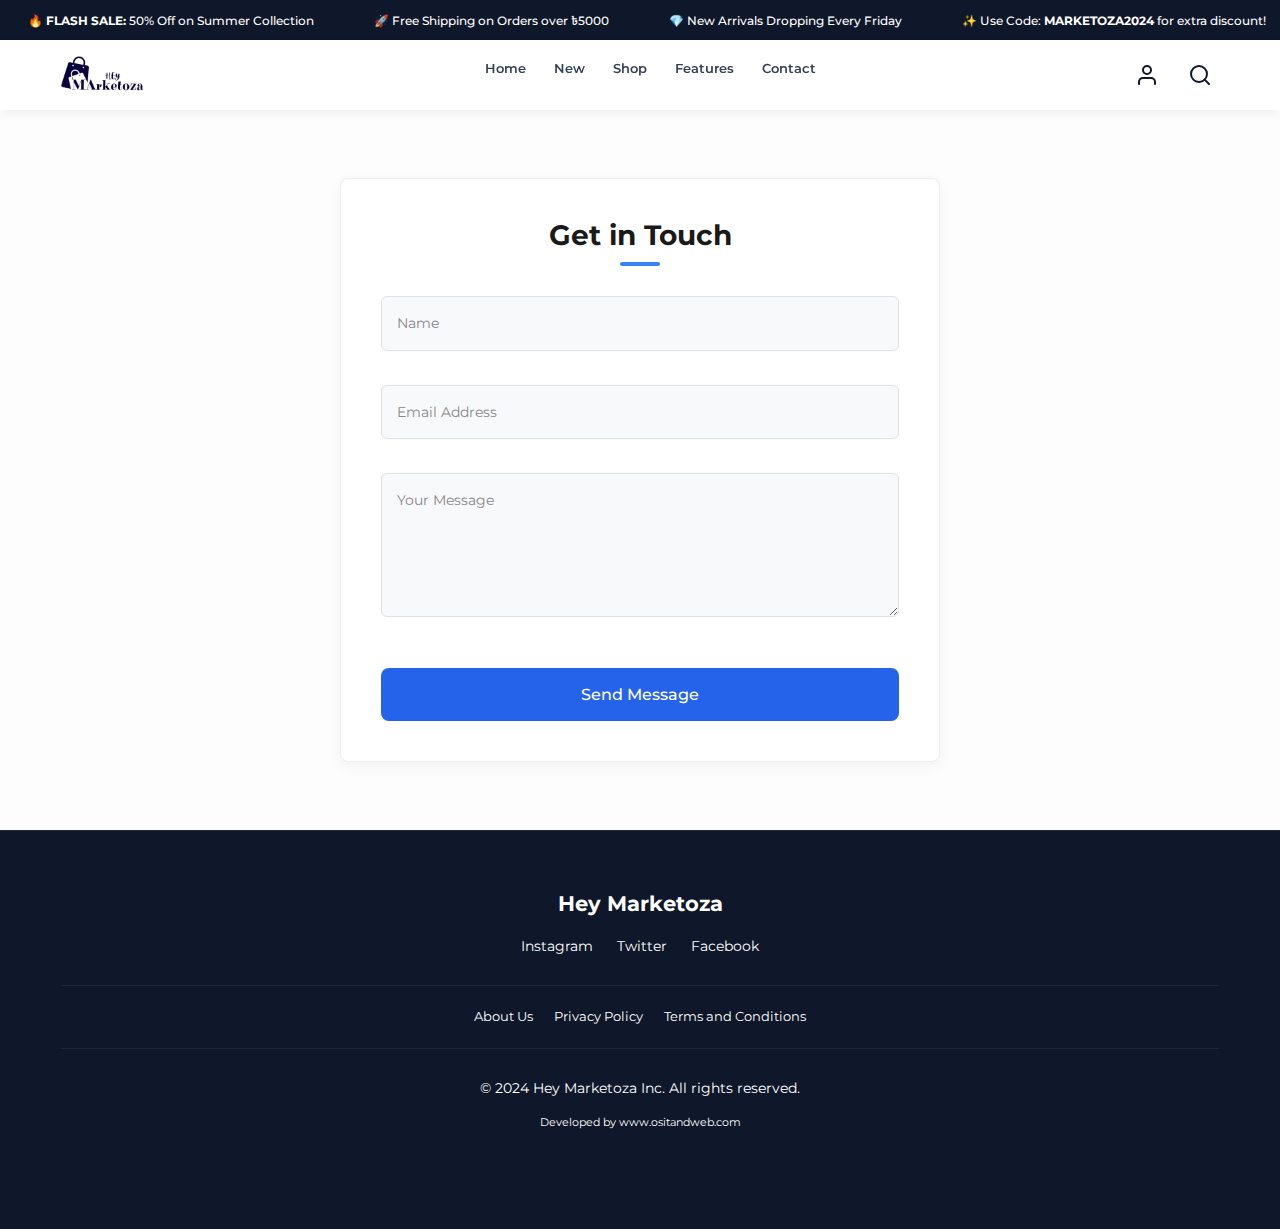
<file: contact.html>
<!DOCTYPE html>
<html lang="en">
<head>
    <meta charset="UTF-8">
    <meta name="viewport" content="width=device-width, initial-scale=1.0">
    <title>Hey Marketoza | Modern Shopping</title>
    
    <link rel="preconnect" href="https://fonts.googleapis.com">
    <link rel="preconnect" href="https://fonts.gstatic.com" crossorigin>
    <link href="https://fonts.googleapis.com/css2?family=Montserrat:wght@300;400;500;600;700;800;900&family=Noto+Sans+Bengali:wght@300;400;500;600;700&display=swap" rel="stylesheet">
    
    <link href="https://cdn.jsdelivr.net/npm/bootstrap@5.3.2/dist/css/bootstrap.min.css" rel="stylesheet">
    <link rel="stylesheet" href="css/style.css">
</head>
<body>

    <div class="ticker-wrap">
        <div class="ticker">
            <div class="ticker__item">🔥 <b>FLASH SALE:</b> 50% Off on Summer Collection</div>
            <div class="ticker__item">🚀 Free Shipping on Orders over ৳5000</div>
            <div class="ticker__item">💎 New Arrivals Dropping Every Friday</div>
            <div class="ticker__item">✨ Use Code: <b>MARKETOZA2024</b> for extra discount!</div>
            <div class="ticker__item">📞 Call us: +880 1234 567890</div>
            <div class="ticker__item">🔥 <b>FLASH SALE:</b> 50% Off on Summer Collection</div>
            <div class="ticker__item">🚀 Free Shipping on Orders over ৳5000</div>
            <div class="ticker__item">💎 New Arrivals Dropping Every Friday</div>
        </div>
    </div>

    <header>
        <div class="container">
            <nav>
                <a href="#hero" class="logo">
                    <img src="img/logo.png" alt="Hey Marketoza Logo">
                </a>
                
                <ul class="nav-links">
                    <li><a href="#hero">Home</a></li>
                    <li><a href="#new-arrivals">New</a></li>
                    <li><a class="shop-trigger" href="shop.html">Shop</a></li>
                    <li><a href="#features">Features</a></li>
                    <li><a href="contact.html">Contact</a></li>
                </ul>
                
                <div class="header-icons">
                    <div class="auth-btn-group" id="auth-guest">
                        <button class="icon-btn" onclick="window.location.href='login.html'" title="Login">
                            <svg width="24" height="24" viewBox="0 0 24 24" fill="none" stroke="currentColor" stroke-width="2" stroke-linecap="round" stroke-linejoin="round"><path d="M20 21v-2a4 4 0 0 0-4-4H8a4 4 0 0 0-4 4v2"></path><circle cx="12" cy="7" r="4"></circle></svg>
                        </button>
                        </div>
                    
                    <div class="auth-btn-group" id="auth-user" style="display: none;">
                        <button class="icon-btn" onclick="window.location.href='dashboard.html'" title="Dashboard">
                             <svg width="24" height="24" viewBox="0 0 24 24" fill="none" stroke="currentColor" stroke-width="2" stroke-linecap="round" stroke-linejoin="round"><path d="M20 21v-2a4 4 0 0 0-4-4H8a4 4 0 0 0-4 4v2"></path><circle cx="12" cy="7" r="4"></circle></svg>
                        </button>
                          <button class="icon-btn" onclick="logout()" title="Logout">
                            <svg width="24" height="24" viewBox="0 0 24 24" fill="none" stroke="currentColor" stroke-width="2" stroke-linecap="round" stroke-linejoin="round"><path d="M9 21H5a2 2 0 0 1-2-2V5a2 2 0 0 1 2-2h4"></path><polyline points="16 17 21 12 16 7"></polyline><line x1="21" y1="12" x2="9" y2="12"></line></svg>
                        </button>
                    </div>

                    <button class="icon-btn search-btn" onclick="openSearchModal()">
                        <svg width="24" height="24" viewBox="0 0 24 24" fill="none" stroke="currentColor" stroke-width="2" stroke-linecap="round" stroke-linejoin="round"><circle cx="11" cy="11" r="8"></circle><line x1="21" y1="21" x2="16.65" y2="16.65"></line></svg>
                    </button>
                    
                    </div>
            </nav>
        </div>
    </header>

    <section class="contact-section">
        <div class="contact-card">
            <div class="card-header">
                <h2>Get in Touch</h2>
                <div class="underline"></div>
            </div>

            <form id="contactForm">
                <div class="form-group">
                    <input type="text" id="name" name="name" placeholder="Name" required>
                </div>
                
                <div class="form-group">
                    <input type="email" id="email" name="email" placeholder="Email Address" required>
                </div>
                
                <div class="form-group">
                    <textarea id="message" name="message" rows="5" placeholder="Your Message" required></textarea>
                </div>

                <button type="submit" class="submit-btn">Send Message</button>
            </form>
        </div>
    </section>
    <footer>
        <div class="container">
            <span class="footer-logo">Hey Marketoza</span>
            <div style="margin-bottom: 1rem">
                <a href="#" style="margin: 0 10px">Instagram</a>
                <a href="#" style="margin: 0 10px">Twitter</a>
                <a href="#" style="margin: 0 10px">Facebook</a>
            </div>
            
            <div class="footer-links-grid">
                <a href="index.html">About Us</a>
                <a href="index.html">Privacy Policy</a>
                <a href="index.html">Terms and Conditions</a>
            </div>

            <p>&copy; 2024 Hey Marketoza Inc. All rights reserved.</p>
            <p class="footer-credit" style="font-size: 0.8rem; margin-top: 10px;">Developed by <a href="https://www.ositandweb.com" target="_blank">www.ositandweb.com</a></p>
        </div>
    </footer>

    <nav class="sticky-menu">
        <button class="sticky-btn" onclick="window.location.href='index.html'">
            <svg viewBox="0 0 24 24" fill="none" stroke="currentColor" stroke-linecap="round" stroke-linejoin="round"><path d="M3 9l9-7 9 7v11a2 2 0 0 1-2 2H5a2 2 0 0 1-2-2z"></path><polyline points="9 22 9 12 15 12 15 22"></polyline></svg>
            Home
        </button>

        <button class="sticky-btn" onclick="window.location.href='index.html'">
            <svg viewBox="0 0 24 24" fill="none" stroke="currentColor" stroke-linecap="round" stroke-linejoin="round"><path d="M20.59 13.41l-7.17 7.17a2 2 0 0 1-2.83 0L2 12V2h10l8.59 8.59a2 2 0 0 1 0 2.82z"></path><line x1="7" y1="7" x2="7.01" y2="7"></line></svg>
            Shop
        </button>
        
        <button class="sticky-btn" onclick="toggleMenu()">
            <svg viewBox="0 0 24 24" fill="none" stroke="currentColor" stroke-linecap="round" stroke-linejoin="round"><rect x="3" y="3" width="7" height="7"></rect><rect x="14" y="3" width="7" height="7"></rect><rect x="14" y="14" width="7" height="7"></rect><rect x="3" y="14" width="7" height="7"></rect></svg>
            Menu
        </button>
        
        <button class="sticky-btn" onclick="toggleCart()" style="position: relative;">
            <svg viewBox="0 0 24 24" fill="none" stroke="currentColor" stroke-linecap="round" stroke-linejoin="round"><circle cx="9" cy="21" r="1"></circle><circle cx="20" cy="21" r="1"></circle><path d="M1 1h4l2.68 13.39a2 2 0 0 0 2 1.61h9.72a2 2 0 0 0 2-1.61L23 6H6"></path></svg>
            Cart
            <span class="badge-mobile" id="mobileCartCount">0</span>
        </button>
    </nav>

    <div class="overlay" id="globalOverlay" onclick="closeAllDrawers()"></div>

    <div class="drawer left" id="menuDrawer">
        <div class="cart-header" style="padding-bottom: 0.5rem; border-bottom: none;">
            <h3>Menu</h3>
            <button onclick="closeAllDrawers()" style="background:none; font-size: 1.5rem; width: 30px; height: 30px;">&times;</button>
        </div>
        <div class="drawer-tabs">
            <button class="tab-btn active" id="btn-menu" onclick="switchTab('menu')">Menu</button>
            <button class="tab-btn" id="btn-cats" onclick="switchTab('cats')">Categories</button>
        </div>
        <div class="cart-body" style="padding-top: 1rem;">
            <div id="tab-menu" class="tab-content active" style="display:block">
                <div class="menu-list">
                    <a href="index.html">Home <span>&rarr;</span></a>
                    <a href="my-account.html">My Account <span>&rarr;</span></a>
                    <a href="#" onclick="logout()">Logout <span>&rarr;</span></a>
                </div>
            </div>
             <div id="tab-cats" class="tab-content">
                </div>
        </div>
    </div>

    <div class="drawer" id="cartSidebar">
        <div class="cart-header">
            <h3>Your Bag</h3>
            <button onclick="closeAllDrawers()" style="background:none; font-size: 1.5rem; width: 30px; height: 30px;">&times;</button>
        </div>
        <div class="cart-body" id="cartItems"></div>
        <div class="cart-footer">
            <div style="display: flex; justify-content: space-between; margin-bottom: 1rem; font-weight: bold; font-size: 1.2rem;">
                <span>Total:</span>
                <span id="cartTotal">৳0.00</span>
            </div>
            <button class="btn btn-primary" style="width: 100%" onclick="window.location.href='index.html'">Checkout on Homepage</button>
        </div>
    </div>

    <div class="info-modal" id="searchModal">
        <div class="info-content auth-form">
            <button class="close-info" onclick="closeSearchModal()">&times;</button>
            <h2>Search Product</h2>
            <form onsubmit="event.preventDefault(); window.location.href='index.html'">
                <div class="search-input-container">
                    <input type="text" class="search-field" placeholder="Type name, category..." required>
                </div>
                <button class="btn btn-primary" style="width:100%; margin-top: 10px;">Search Now</button>
            </form>
        </div>
    </div>
    
    <script src="https://cdn.jsdelivr.net/npm/bootstrap@5.3.2/dist/js/bootstrap.bundle.min.js"></script>
    <script src="js/script.js"></script>
    
    <script>
        // ADDED LOGOUT FUNCTION
        function logout() {
            // Optional: Add logic here to clear user session/localStorage if needed
            // localStorage.removeItem('user'); 
            window.location.href = 'index.html';
        }

        function openTab(evt, tabName) {
            evt.preventDefault();
            
            // Hide all tab content
            var i, tabcontent, navlinks;
            tabcontent = document.getElementsByClassName("tab-content");
            for (i = 0; i < tabcontent.length; i++) {
                tabcontent[i].style.display = "none";
                tabcontent[i].classList.remove("active");
            }
            
            // Remove active class from nav links
            navlinks = document.getElementsByClassName("nav-link");
            for (i = 0; i < navlinks.length; i++) {
                navlinks[i].classList.remove("active");
            }
            
            // Show current tab
            var currentTab = document.getElementById(tabName);
            if(currentTab){
                currentTab.style.display = "block";
                currentTab.classList.add("active");
            }
            if(evt.currentTarget) {
                evt.currentTarget.classList.add("active");
            }
        }
    </script>
</body>
</html>
</file>
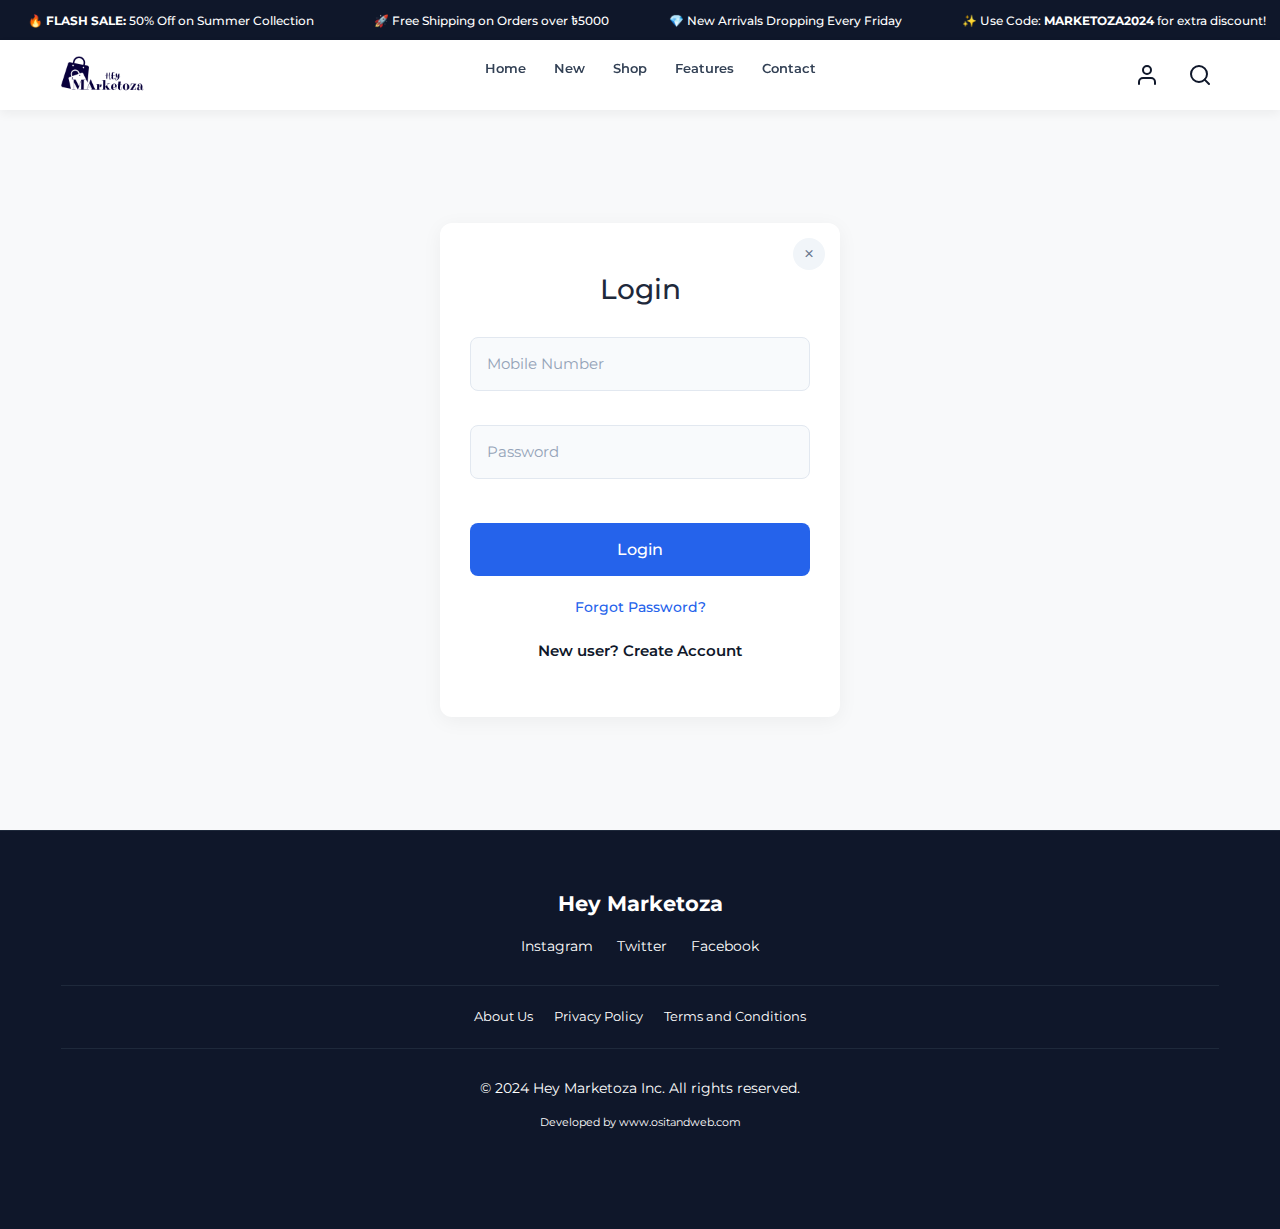
<file: login.html>
<!DOCTYPE html>
<html lang="en">
<head>
    <meta charset="UTF-8">
    <meta name="viewport" content="width=device-width, initial-scale=1.0">
    <title>Hey Marketoza | Modern Shopping</title>
    
    <link rel="preconnect" href="https://fonts.googleapis.com">
    <link rel="preconnect" href="https://fonts.gstatic.com" crossorigin>
    <link href="https://fonts.googleapis.com/css2?family=Montserrat:wght@300;400;500;600;700;800;900&family=Noto+Sans+Bengali:wght@300;400;500;600;700&display=swap" rel="stylesheet">
    
    <link href="https://cdn.jsdelivr.net/npm/bootstrap@5.3.2/dist/css/bootstrap.min.css" rel="stylesheet">
    <link rel="stylesheet" href="css/style.css">
</head>
<body>

    <div class="ticker-wrap">
        <div class="ticker">
            <div class="ticker__item">🔥 <b>FLASH SALE:</b> 50% Off on Summer Collection</div>
            <div class="ticker__item">🚀 Free Shipping on Orders over ৳5000</div>
            <div class="ticker__item">💎 New Arrivals Dropping Every Friday</div>
            <div class="ticker__item">✨ Use Code: <b>MARKETOZA2024</b> for extra discount!</div>
            <div class="ticker__item">📞 Call us: +880 1234 567890</div>
            <div class="ticker__item">🔥 <b>FLASH SALE:</b> 50% Off on Summer Collection</div>
            <div class="ticker__item">🚀 Free Shipping on Orders over ৳5000</div>
            <div class="ticker__item">💎 New Arrivals Dropping Every Friday</div>
        </div>
    </div>

    <header>
        <div class="container">
            <nav>
                <a href="#hero" class="logo">
                    <img src="img/logo.png" alt="Hey Marketoza Logo">
                </a>
                
                <ul class="nav-links">
                    <li><a href="index.html">Home</a></li>
                    <li><a href="index.html#new-arrivals">New</a></li>
                    <li><a class="shop-trigger" href="shop.html">Shop</a></li>
                    <li><a href="#features">Features</a></li>
                    <li><a href="contact.html">Contact</a></li>
                </ul>
                
                <div class="header-icons">
                    <div class="auth-btn-group" id="auth-guest">
                        <button class="icon-btn" onclick="window.location.href='login.html'" title="Login">
                            <svg width="24" height="24" viewBox="0 0 24 24" fill="none" stroke="currentColor" stroke-width="2" stroke-linecap="round" stroke-linejoin="round"><path d="M20 21v-2a4 4 0 0 0-4-4H8a4 4 0 0 0-4 4v2"></path><circle cx="12" cy="7" r="4"></circle></svg>
                        </button>
                        </div>
                    
                    <div class="auth-btn-group" id="auth-user" style="display: none;">
                        <button class="icon-btn" onclick="window.location.href='dashboard.html'" title="Dashboard">
                             <svg width="24" height="24" viewBox="0 0 24 24" fill="none" stroke="currentColor" stroke-width="2" stroke-linecap="round" stroke-linejoin="round"><path d="M20 21v-2a4 4 0 0 0-4-4H8a4 4 0 0 0-4 4v2"></path><circle cx="12" cy="7" r="4"></circle></svg>
                        </button>
                          <button class="icon-btn" onclick="logout()" title="Logout">
                            <svg width="24" height="24" viewBox="0 0 24 24" fill="none" stroke="currentColor" stroke-width="2" stroke-linecap="round" stroke-linejoin="round"><path d="M9 21H5a2 2 0 0 1-2-2V5a2 2 0 0 1 2-2h4"></path><polyline points="16 17 21 12 16 7"></polyline><line x1="21" y1="12" x2="9" y2="12"></line></svg>
                        </button>
                    </div>

                    <button class="icon-btn search-btn" onclick="openSearchModal()">
                        <svg width="24" height="24" viewBox="0 0 24 24" fill="none" stroke="currentColor" stroke-width="2" stroke-linecap="round" stroke-linejoin="round"><circle cx="11" cy="11" r="8"></circle><line x1="21" y1="21" x2="16.65" y2="16.65"></line></svg>
                    </button>
                    
                    </div>
            </nav>
        </div>
    </header>

    <section class="login-container">
    <div class="login-card">
        <button class="close-btn" onclick="closeLogin()">
            &times;
        </button>

        <h2>Login</h2>

        <form action="#" class="login-form">
            <div class="input-group">
                <input type="text" placeholder="Mobile Number" required>
            </div>

            <div class="input-group">
                <input type="password" placeholder="Password" required>
            </div>

            <button type="submit" class="submit-btn">Login</button>
        </form>

        <div class="form-footer">
            <a href="#" class="forgot-pass">Forgot Password?</a>
            <p>New user? <a href="register.html" class="create-account">Create Account</a></p>
        </div>
    </div>
</section>
    <footer>
        <div class="container">
            <span class="footer-logo">Hey Marketoza</span>
            <div style="margin-bottom: 1rem">
                <a href="#" style="margin: 0 10px">Instagram</a>
                <a href="#" style="margin: 0 10px">Twitter</a>
                <a href="#" style="margin: 0 10px">Facebook</a>
            </div>
            
            <div class="footer-links-grid">
                <a href="index.html">About Us</a>
                <a href="index.html">Privacy Policy</a>
                <a href="index.html">Terms and Conditions</a>
            </div>

            <p>&copy; 2024 Hey Marketoza Inc. All rights reserved.</p>
            <p class="footer-credit" style="font-size: 0.8rem; margin-top: 10px;">Developed by <a href="https://www.ositandweb.com" target="_blank">www.ositandweb.com</a></p>
        </div>
    </footer>

    <nav class="sticky-menu">
        <button class="sticky-btn" onclick="window.location.href='index.html'">
            <svg viewBox="0 0 24 24" fill="none" stroke="currentColor" stroke-linecap="round" stroke-linejoin="round"><path d="M3 9l9-7 9 7v11a2 2 0 0 1-2 2H5a2 2 0 0 1-2-2z"></path><polyline points="9 22 9 12 15 12 15 22"></polyline></svg>
            Home
        </button>

        <button class="sticky-btn" onclick="window.location.href='index.html'">
            <svg viewBox="0 0 24 24" fill="none" stroke="currentColor" stroke-linecap="round" stroke-linejoin="round"><path d="M20.59 13.41l-7.17 7.17a2 2 0 0 1-2.83 0L2 12V2h10l8.59 8.59a2 2 0 0 1 0 2.82z"></path><line x1="7" y1="7" x2="7.01" y2="7"></line></svg>
            Shop
        </button>
        
        <button class="sticky-btn" onclick="toggleMenu()">
            <svg viewBox="0 0 24 24" fill="none" stroke="currentColor" stroke-linecap="round" stroke-linejoin="round"><rect x="3" y="3" width="7" height="7"></rect><rect x="14" y="3" width="7" height="7"></rect><rect x="14" y="14" width="7" height="7"></rect><rect x="3" y="14" width="7" height="7"></rect></svg>
            Menu
        </button>
        
        <button class="sticky-btn" onclick="toggleCart()" style="position: relative;">
            <svg viewBox="0 0 24 24" fill="none" stroke="currentColor" stroke-linecap="round" stroke-linejoin="round"><circle cx="9" cy="21" r="1"></circle><circle cx="20" cy="21" r="1"></circle><path d="M1 1h4l2.68 13.39a2 2 0 0 0 2 1.61h9.72a2 2 0 0 0 2-1.61L23 6H6"></path></svg>
            Cart
            <span class="badge-mobile" id="mobileCartCount">0</span>
        </button>
    </nav>

    <div class="overlay" id="globalOverlay" onclick="closeAllDrawers()"></div>

    <div class="drawer left" id="menuDrawer">
        <div class="cart-header" style="padding-bottom: 0.5rem; border-bottom: none;">
            <h3>Menu</h3>
            <button onclick="closeAllDrawers()" style="background:none; font-size: 1.5rem; width: 30px; height: 30px;">&times;</button>
        </div>
        <div class="drawer-tabs">
            <button class="tab-btn active" id="btn-menu" onclick="switchTab('menu')">Menu</button>
            <button class="tab-btn" id="btn-cats" onclick="switchTab('cats')">Categories</button>
        </div>
        <div class="cart-body" style="padding-top: 1rem;">
            <div id="tab-menu" class="tab-content active" style="display:block">
                <div class="menu-list">
                    <a href="index.html">Home <span>&rarr;</span></a>
                    <a href="my-account.html">My Account <span>&rarr;</span></a>
                    <a href="#" onclick="logout()">Logout <span>&rarr;</span></a>
                </div>
            </div>
             <div id="tab-cats" class="tab-content">
                </div>
        </div>
    </div>

    <div class="drawer" id="cartSidebar">
        <div class="cart-header">
            <h3>Your Bag</h3>
            <button onclick="closeAllDrawers()" style="background:none; font-size: 1.5rem; width: 30px; height: 30px;">&times;</button>
        </div>
        <div class="cart-body" id="cartItems"></div>
        <div class="cart-footer">
            <div style="display: flex; justify-content: space-between; margin-bottom: 1rem; font-weight: bold; font-size: 1.2rem;">
                <span>Total:</span>
                <span id="cartTotal">৳0.00</span>
            </div>
            <button class="btn btn-primary" style="width: 100%" onclick="window.location.href='index.html'">Checkout on Homepage</button>
        </div>
    </div>

    <div class="info-modal" id="searchModal">
        <div class="info-content auth-form">
            <button class="close-info" onclick="closeSearchModal()">&times;</button>
            <h2>Search Product</h2>
            <form onsubmit="event.preventDefault(); window.location.href='index.html'">
                <div class="search-input-container">
                    <input type="text" class="search-field" placeholder="Type name, category..." required>
                </div>
                <button class="btn btn-primary" style="width:100%; margin-top: 10px;">Search Now</button>
            </form>
        </div>
    </div>
    
    <script src="https://cdn.jsdelivr.net/npm/bootstrap@5.3.2/dist/js/bootstrap.bundle.min.js"></script>
    <script src="js/script.js"></script>
    
    <script>
        // ADDED LOGOUT FUNCTION
        function logout() {
            // Optional: Add logic here to clear user session/localStorage if needed
            // localStorage.removeItem('user'); 
            window.location.href = 'index.html';
        }

        function openTab(evt, tabName) {
            evt.preventDefault();
            
            // Hide all tab content
            var i, tabcontent, navlinks;
            tabcontent = document.getElementsByClassName("tab-content");
            for (i = 0; i < tabcontent.length; i++) {
                tabcontent[i].style.display = "none";
                tabcontent[i].classList.remove("active");
            }
            
            // Remove active class from nav links
            navlinks = document.getElementsByClassName("nav-link");
            for (i = 0; i < navlinks.length; i++) {
                navlinks[i].classList.remove("active");
            }
            
            // Show current tab
            var currentTab = document.getElementById(tabName);
            if(currentTab){
                currentTab.style.display = "block";
                currentTab.classList.add("active");
            }
            if(evt.currentTarget) {
                evt.currentTarget.classList.add("active");
            }
        }
    </script>
</body>
</html>
</file>
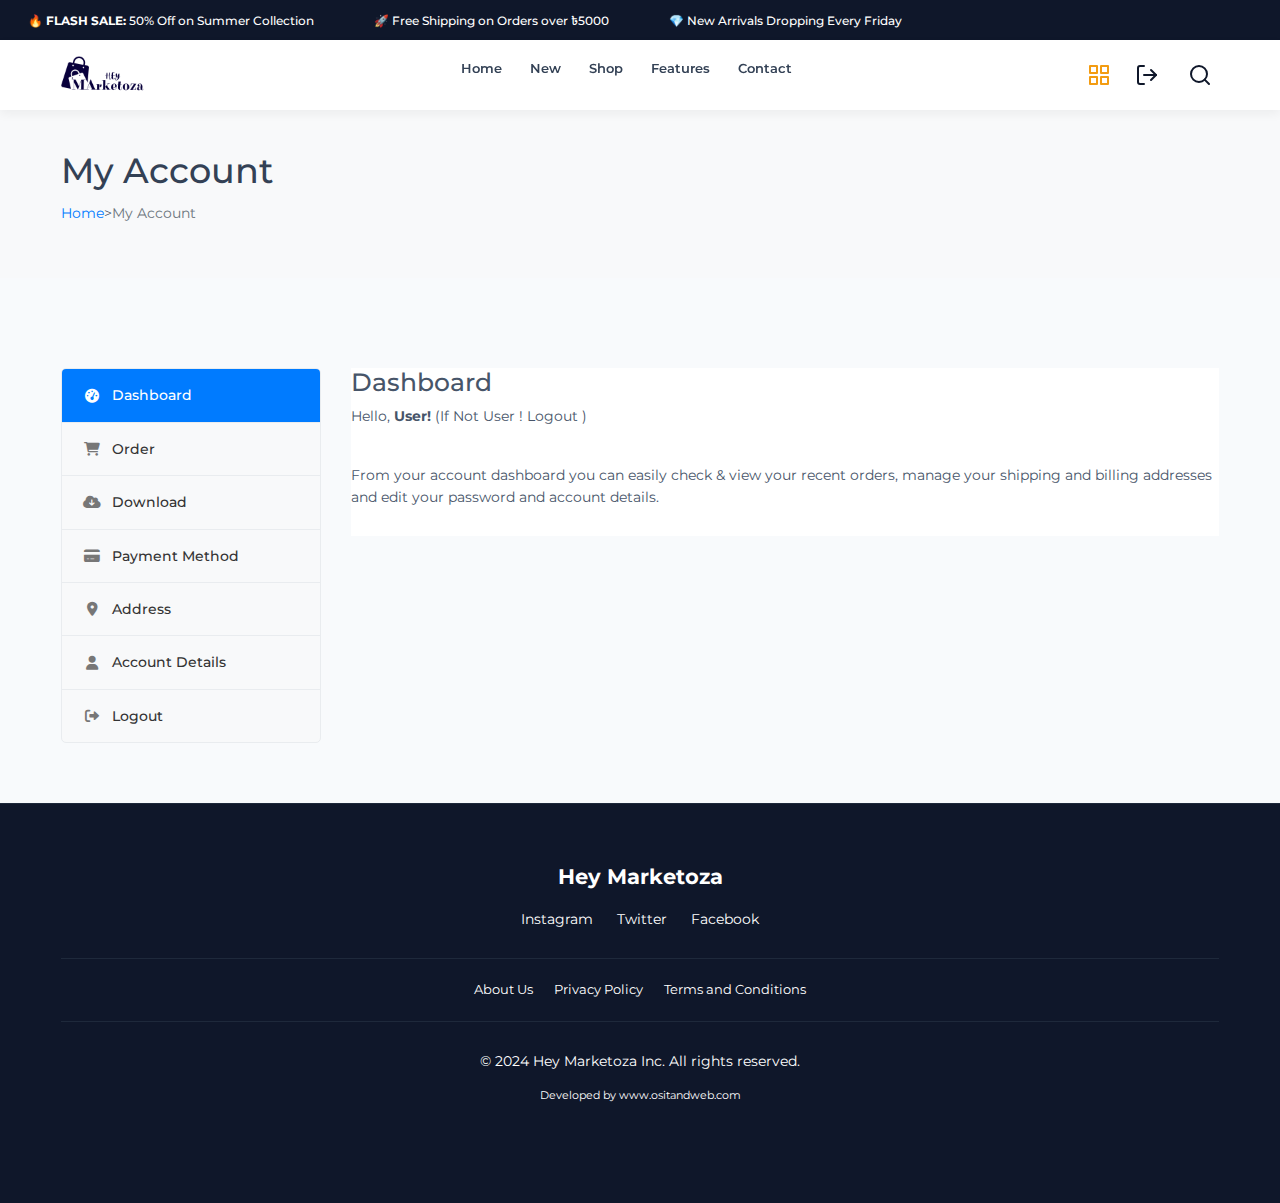
<file: my-account.html>
<!DOCTYPE html>
<html lang="en">
<head>
    <meta charset="UTF-8">
    <meta name="viewport" content="width=device-width, initial-scale=1.0">
    <title>My Account | Hey Marketoza</title>
    
    <link rel="preconnect" href="https://fonts.googleapis.com">
    <link rel="preconnect" href="https://fonts.gstatic.com" crossorigin>
    <link href="https://fonts.googleapis.com/css2?family=Montserrat:wght@300;400;500;600;700;800;900&family=Noto+Sans+Bengali:wght@300;400;500;600;700&display=swap" rel="stylesheet">
    
    <link rel="stylesheet" href="https://cdnjs.cloudflare.com/ajax/libs/font-awesome/6.0.0/css/all.min.css">
    
    <link href="https://cdn.jsdelivr.net/npm/bootstrap@5.3.2/dist/css/bootstrap.min.css" rel="stylesheet">
    
    <link rel="stylesheet" href="css/style.css">
</head>
<body>

    <div class="ticker-wrap">
        <div class="ticker">
            <div class="ticker__item">🔥 <b>FLASH SALE:</b> 50% Off on Summer Collection</div>
            <div class="ticker__item">🚀 Free Shipping on Orders over ৳5000</div>
            <div class="ticker__item">💎 New Arrivals Dropping Every Friday</div>
        </div>
    </div>

    <header>
        <div class="container">
            <nav>
                <a href="index.html" class="logo">
                    <img src="img/logo.png" alt="Hey Marketoza Logo">
                </a>
                
                <ul class="nav-links">
                    <li><a href="index.html">Home</a></li>
                    <li><a href="index.html#new-arrivals">New</a></li>
                    <li><a href="index.html" onclick="resetAndOpenShop()">Shop</a></li>
                    <li><a href="index.html#features">Features</a></li>
                    <li><a href="index.html#contact">Contact</a></li>
                </ul>
                
                <div class="header-icons">
                    <div class="auth-btn-group" id="auth-user" style="display: flex;">
                        <button class="icon-btn" onclick="window.location.href='my-account.html'" title="Dashboard" style="color: #f39c12;">
                             <svg width="24" height="24" viewBox="0 0 24 24" fill="none" stroke="currentColor" stroke-width="2" stroke-linecap="round" stroke-linejoin="round"><rect x="3" y="3" width="7" height="7"></rect><rect x="14" y="3" width="7" height="7"></rect><rect x="14" y="14" width="7" height="7"></rect><rect x="3" y="14" width="7" height="7"></rect></svg>
                        </button>
                          <button class="icon-btn" onclick="logout()" title="Logout">
                            <svg width="24" height="24" viewBox="0 0 24 24" fill="none" stroke="currentColor" stroke-width="2" stroke-linecap="round" stroke-linejoin="round"><path d="M9 21H5a2 2 0 0 1-2-2V5a2 2 0 0 1 2-2h4"></path><polyline points="16 17 21 12 16 7"></polyline><line x1="21" y1="12" x2="9" y2="12"></line></svg>
                        </button>
                    </div>

                    <button class="icon-btn search-btn" onclick="openSearchModal()">
                        <svg width="24" height="24" viewBox="0 0 24 24" fill="none" stroke="currentColor" stroke-width="2" stroke-linecap="round" stroke-linejoin="round"><circle cx="11" cy="11" r="8"></circle><line x1="21" y1="21" x2="16.65" y2="16.65"></line></svg>
                    </button>
                    
                </div>
            </nav>
        </div>
    </header>

    <div class="account-page-header">
        <div class="container">
            <h1>My Account</h1>
            <div class="breadcrumb">
                <a href="index.html">Home</a> &gt; <span>My Account</span>
            </div>
        </div>
    </div>

    <section class="section-padding">
        <div class="container">
            <div class="account-wrapper">
                
                <aside class="account-sidebar">
                    <ul class="account-nav">
                        <li><a href="#dashboard" class="nav-link active" onclick="openTab(event, 'dashboard')"><i class="fas fa-tachometer-alt"></i> Dashboard</a></li>
                        <li><a href="#orders" class="nav-link" onclick="openTab(event, 'orders')"><i class="fas fa-shopping-cart"></i> Order</a></li>
                        <li><a href="#downloads" class="nav-link" onclick="openTab(event, 'downloads')"><i class="fas fa-cloud-download-alt"></i> Download</a></li>
                        <li><a href="#payment" class="nav-link" onclick="openTab(event, 'payment')"><i class="fas fa-credit-card"></i> Payment Method</a></li>
                        <li><a href="#address" class="nav-link" onclick="openTab(event, 'address')"><i class="fas fa-map-marker-alt"></i> Address</a></li>
                        <li><a href="#details" class="nav-link" onclick="openTab(event, 'details')"><i class="fas fa-user"></i> Account Details</a></li>
                        <li><a href="#" onclick="logout()" class="nav-link"><i class="fas fa-sign-out-alt"></i> Logout</a></li>
                    </ul>
                </aside>

                <main class="account-content">
                    
                    <div id="dashboard" class="tab-content active">
                        <h3>Dashboard</h3>
                        <div class="welcome-msg">
                            <p>Hello, <strong>User!</strong> (If Not User ! <a href="#" onclick="logout()">Logout</a> )</p>
                            <br>
                            <p>From your account dashboard you can easily check & view your recent orders, manage your shipping and billing addresses and edit your password and account details.</p>
                        </div>
                    </div>

                    <div id="orders" class="tab-content">
                        <h3>Your Orders</h3>
                        <div class="alert alert-info">No orders found yet. <a href="index.html">Go Shop</a></div>
                    </div>

                    <div id="downloads" class="tab-content">
                        <h3>Downloads</h3>
                        <p>No downloads available.</p>
                    </div>

                    <div id="payment" class="tab-content">
                        <h3>Payment Methods</h3>
                        <p>No saved payment methods.</p>
                    </div>

                    <div id="address" class="tab-content">
                        <h3>Addresses</h3>
                        <p>The following addresses will be used on the checkout page by default.</p>
                        <div class="row mt-4">
                            <div class="col-md-6">
                                <div class="card p-3 mb-3">
                                    <h5>Billing Address</h5>
                                    <p class="text-muted">You have not set up this type of address yet.</p>
                                    <a href="#" style="color: #f39c12">Edit</a>
                                </div>
                            </div>
                            <div class="col-md-6">
                                <div class="card p-3 mb-3">
                                    <h5>Shipping Address</h5>
                                    <p class="text-muted">You have not set up this type of address yet.</p>
                                    <a href="#" style="color: #f39c12">Edit</a>
                                </div>
                            </div>
                        </div>
                    </div>

                    <div id="details" class="tab-content">
                        <h3>Account Details</h3>
                        <form class="mt-4">
                            <div class="row">
                                <div class="col-md-6 mb-3">
                                    <label class="form-label">First Name</label>
                                    <input type="text" class="form-control" placeholder="First Name">
                                </div>
                                <div class="col-md-6 mb-3">
                                    <label class="form-label">Last Name</label>
                                    <input type="text" class="form-control" placeholder="Last Name">
                                </div>
                            </div>
                            <div class="mb-3">
                                <label class="form-label">Display Name</label>
                                <input type="text" class="form-control" placeholder="Display Name">
                            </div>
                            <div class="mb-3">
                                <label class="form-label">Email address</label>
                                <input type="email" class="form-control" placeholder="Email">
                            </div>
                            
                            <h5 class="mt-4 mb-3">Password Change</h5>
                            <div class="mb-3">
                                <label class="form-label">Current Password</label>
                                <input type="password" class="form-control">
                            </div>
                            <div class="mb-3">
                                <label class="form-label">New Password</label>
                                <input type="password" class="form-control">
                            </div>
                             <div class="mb-3">
                                <label class="form-label">Confirm New Password</label>
                                <input type="password" class="form-control">
                            </div>
                            <button class="btn btn-primary mt-2">Save Changes</button>
                        </form>
                    </div>

                </main>
            </div>
        </div>
    </section>
    <footer>
        <div class="container">
            <span class="footer-logo">Hey Marketoza</span>
            <div style="margin-bottom: 1rem">
                <a href="#" style="margin: 0 10px">Instagram</a>
                <a href="#" style="margin: 0 10px">Twitter</a>
                <a href="#" style="margin: 0 10px">Facebook</a>
            </div>
            
            <div class="footer-links-grid">
                <a href="index.html">About Us</a>
                <a href="index.html">Privacy Policy</a>
                <a href="index.html">Terms and Conditions</a>
            </div>

            <p>&copy; 2024 Hey Marketoza Inc. All rights reserved.</p>
            <p class="footer-credit" style="font-size: 0.8rem; margin-top: 10px;">Developed by <a href="https://www.ositandweb.com" target="_blank">www.ositandweb.com</a></p>
        </div>
    </footer>

    <nav class="sticky-menu">
        <button class="sticky-btn" onclick="window.location.href='index.html'">
            <svg viewBox="0 0 24 24" fill="none" stroke="currentColor" stroke-linecap="round" stroke-linejoin="round"><path d="M3 9l9-7 9 7v11a2 2 0 0 1-2 2H5a2 2 0 0 1-2-2z"></path><polyline points="9 22 9 12 15 12 15 22"></polyline></svg>
            Home
        </button>

        <button class="sticky-btn" onclick="window.location.href='index.html'">
            <svg viewBox="0 0 24 24" fill="none" stroke="currentColor" stroke-linecap="round" stroke-linejoin="round"><path d="M20.59 13.41l-7.17 7.17a2 2 0 0 1-2.83 0L2 12V2h10l8.59 8.59a2 2 0 0 1 0 2.82z"></path><line x1="7" y1="7" x2="7.01" y2="7"></line></svg>
            Shop
        </button>
        
        <button class="sticky-btn" onclick="toggleMenu()">
            <svg viewBox="0 0 24 24" fill="none" stroke="currentColor" stroke-linecap="round" stroke-linejoin="round"><rect x="3" y="3" width="7" height="7"></rect><rect x="14" y="3" width="7" height="7"></rect><rect x="14" y="14" width="7" height="7"></rect><rect x="3" y="14" width="7" height="7"></rect></svg>
            Menu
        </button>
        
        <button class="sticky-btn" onclick="toggleCart()" style="position: relative;">
            <svg viewBox="0 0 24 24" fill="none" stroke="currentColor" stroke-linecap="round" stroke-linejoin="round"><circle cx="9" cy="21" r="1"></circle><circle cx="20" cy="21" r="1"></circle><path d="M1 1h4l2.68 13.39a2 2 0 0 0 2 1.61h9.72a2 2 0 0 0 2-1.61L23 6H6"></path></svg>
            Cart
            <span class="badge-mobile" id="mobileCartCount">0</span>
        </button>
    </nav>

    <div class="overlay" id="globalOverlay" onclick="closeAllDrawers()"></div>

    <div class="drawer left" id="menuDrawer">
        <div class="cart-header" style="padding-bottom: 0.5rem; border-bottom: none;">
            <h3>Menu</h3>
            <button onclick="closeAllDrawers()" style="background:none; font-size: 1.5rem; width: 30px; height: 30px;">&times;</button>
        </div>
        <div class="drawer-tabs">
            <button class="tab-btn active" id="btn-menu" onclick="switchTab('menu')">Menu</button>
            <button class="tab-btn" id="btn-cats" onclick="switchTab('cats')">Categories</button>
        </div>
        <div class="cart-body" style="padding-top: 1rem;">
            <div id="tab-menu" class="tab-content active" style="display:block">
                <div class="menu-list">
                    <a href="index.html">Home <span>&rarr;</span></a>
                    <a href="my-account.html">My Account <span>&rarr;</span></a>
                    <a href="#" onclick="logout()">Logout <span>&rarr;</span></a>
                </div>
            </div>
             <div id="tab-cats" class="tab-content">
                </div>
        </div>
    </div>

    <div class="drawer" id="cartSidebar">
        <div class="cart-header">
            <h3>Your Bag</h3>
            <button onclick="closeAllDrawers()" style="background:none; font-size: 1.5rem; width: 30px; height: 30px;">&times;</button>
        </div>
        <div class="cart-body" id="cartItems"></div>
        <div class="cart-footer">
            <div style="display: flex; justify-content: space-between; margin-bottom: 1rem; font-weight: bold; font-size: 1.2rem;">
                <span>Total:</span>
                <span id="cartTotal">৳0.00</span>
            </div>
            <button class="btn btn-primary" style="width: 100%" onclick="window.location.href='index.html'">Checkout on Homepage</button>
        </div>
    </div>

    <div class="info-modal" id="searchModal">
        <div class="info-content auth-form">
            <button class="close-info" onclick="closeSearchModal()">&times;</button>
            <h2>Search Product</h2>
            <form onsubmit="event.preventDefault(); window.location.href='index.html'">
                <div class="search-input-container">
                    <input type="text" class="search-field" placeholder="Type name, category..." required>
                </div>
                <button class="btn btn-primary" style="width:100%; margin-top: 10px;">Search Now</button>
            </form>
        </div>
    </div>
    
    <script src="https://cdn.jsdelivr.net/npm/bootstrap@5.3.2/dist/js/bootstrap.bundle.min.js"></script>
    <script src="js/script.js"></script>
    
    <script>
        // ADDED LOGOUT FUNCTION
        function logout() {
            // Optional: Add logic here to clear user session/localStorage if needed
            // localStorage.removeItem('user'); 
            window.location.href = 'index.html';
        }

        function openTab(evt, tabName) {
            evt.preventDefault();
            
            // Hide all tab content
            var i, tabcontent, navlinks;
            tabcontent = document.getElementsByClassName("tab-content");
            for (i = 0; i < tabcontent.length; i++) {
                tabcontent[i].style.display = "none";
                tabcontent[i].classList.remove("active");
            }
            
            // Remove active class from nav links
            navlinks = document.getElementsByClassName("nav-link");
            for (i = 0; i < navlinks.length; i++) {
                navlinks[i].classList.remove("active");
            }
            
            // Show current tab
            var currentTab = document.getElementById(tabName);
            if(currentTab){
                currentTab.style.display = "block";
                currentTab.classList.add("active");
            }
            if(evt.currentTarget) {
                evt.currentTarget.classList.add("active");
            }
        }
    </script>
</body>
</html>
</file>
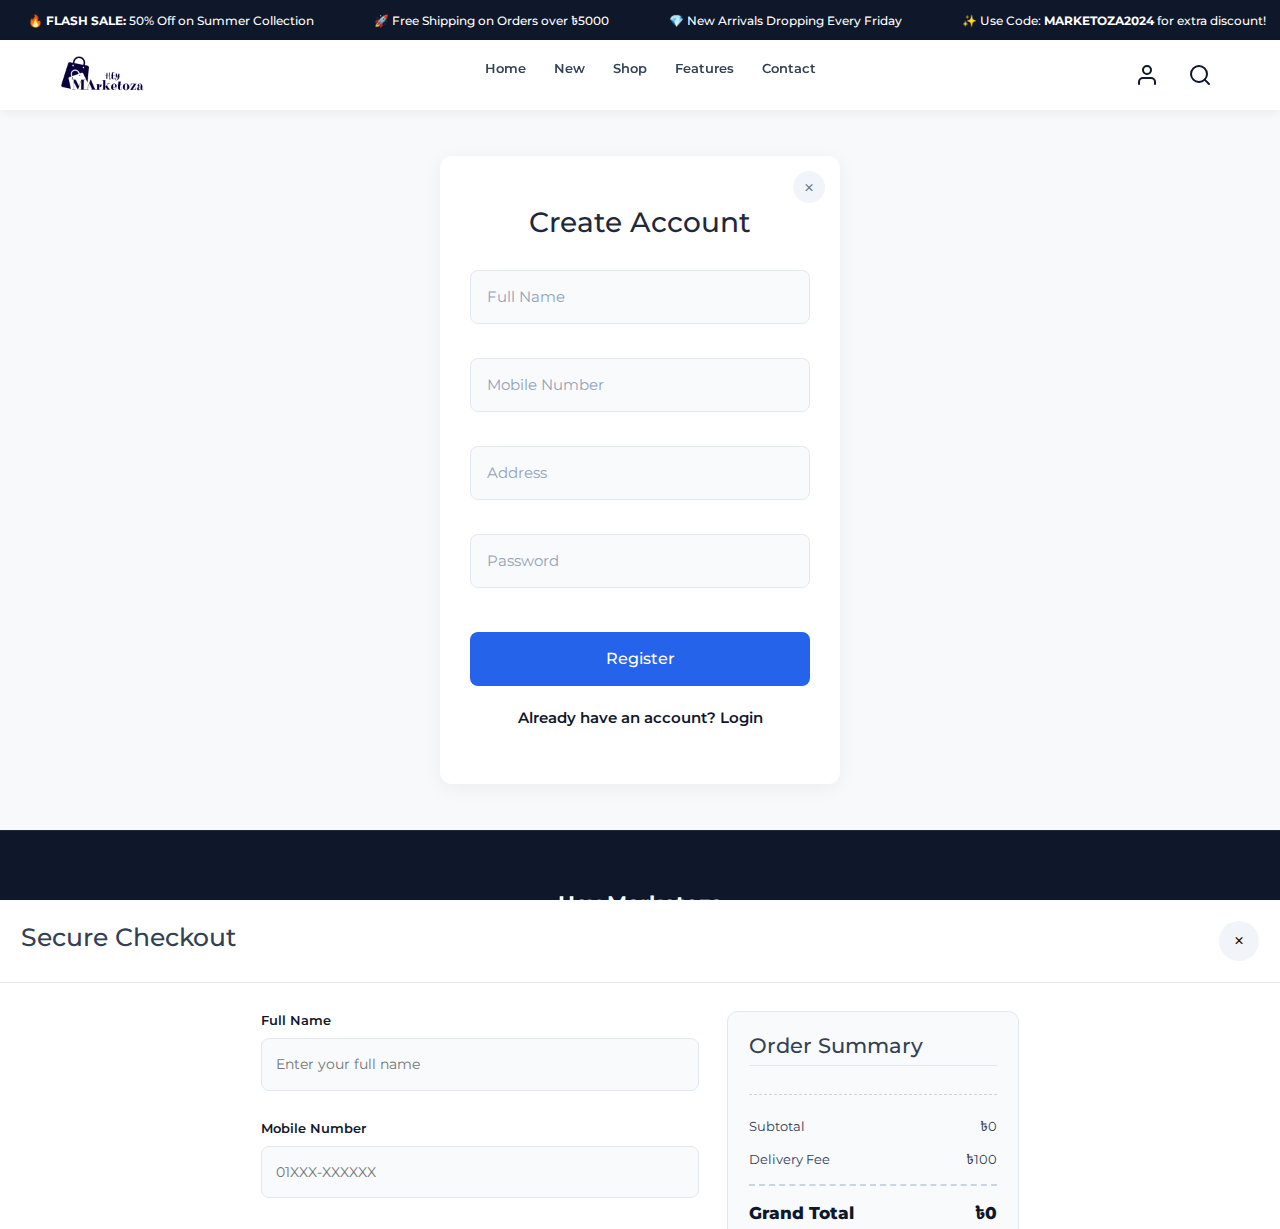
<file: register.html>
<!DOCTYPE html>
<html lang="en">
<head>
    <meta charset="UTF-8">
    <meta name="viewport" content="width=device-width, initial-scale=1.0">
    <title>Hey Marketoza | Modern Shopping</title>
    
    <link rel="preconnect" href="https://fonts.googleapis.com">
    <link rel="preconnect" href="https://fonts.gstatic.com" crossorigin>
    <link href="https://fonts.googleapis.com/css2?family=Montserrat:wght@300;400;500;600;700;800;900&family=Noto+Sans+Bengali:wght@300;400;500;600;700&display=swap" rel="stylesheet">
    
    <link href="https://cdn.jsdelivr.net/npm/bootstrap@5.3.2/dist/css/bootstrap.min.css" rel="stylesheet">
    
    <link rel="stylesheet" href="css/style.css">
</head>
<body>

    <div class="ticker-wrap">
        <div class="ticker">
            <div class="ticker__item">🔥 <b>FLASH SALE:</b> 50% Off on Summer Collection</div>
            <div class="ticker__item">🚀 Free Shipping on Orders over ৳5000</div>
            <div class="ticker__item">💎 New Arrivals Dropping Every Friday</div>
            <div class="ticker__item">✨ Use Code: <b>MARKETOZA2024</b> for extra discount!</div>
            <div class="ticker__item">📞 Call us: +880 1234 567890</div>
            <div class="ticker__item">🔥 <b>FLASH SALE:</b> 50% Off on Summer Collection</div>
            <div class="ticker__item">🚀 Free Shipping on Orders over ৳5000</div>
            <div class="ticker__item">💎 New Arrivals Dropping Every Friday</div>
        </div>
    </div>

    <header>
        <div class="container">
            <nav>
                <a href="#hero" class="logo">
                    <img src="img/logo.png" alt="Hey Marketoza Logo">
                </a>
                
                <ul class="nav-links">
                    <li><a href="index.html">Home</a></li>
                    <li><a href="index.html#new-arrivals">New</a></li>
                    <li><a class="shop-trigger" href="shop.html">Shop</a></li>
                    <li><a href="#features">Features</a></li>
                    <li><a href="contact.html">Contact</a></li>
                </ul>
                
                <div class="header-icons">
                    <div class="auth-btn-group" id="auth-guest">
                        <button class="icon-btn" onclick="window.location.href='login.html'" title="Login">
                            <svg width="24" height="24" viewBox="0 0 24 24" fill="none" stroke="currentColor" stroke-width="2" stroke-linecap="round" stroke-linejoin="round"><path d="M20 21v-2a4 4 0 0 0-4-4H8a4 4 0 0 0-4 4v2"></path><circle cx="12" cy="7" r="4"></circle></svg>
                        </button>
                        </div>
                    
                    <div class="auth-btn-group" id="auth-user" style="display: none;">
                        <button class="icon-btn" onclick="window.location.href='dashboard.html'" title="Dashboard">
                             <svg width="24" height="24" viewBox="0 0 24 24" fill="none" stroke="currentColor" stroke-width="2" stroke-linecap="round" stroke-linejoin="round"><path d="M20 21v-2a4 4 0 0 0-4-4H8a4 4 0 0 0-4 4v2"></path><circle cx="12" cy="7" r="4"></circle></svg>
                        </button>
                          <button class="icon-btn" onclick="logout()" title="Logout">
                            <svg width="24" height="24" viewBox="0 0 24 24" fill="none" stroke="currentColor" stroke-width="2" stroke-linecap="round" stroke-linejoin="round"><path d="M9 21H5a2 2 0 0 1-2-2V5a2 2 0 0 1 2-2h4"></path><polyline points="16 17 21 12 16 7"></polyline><line x1="21" y1="12" x2="9" y2="12"></line></svg>
                        </button>
                    </div>

                    <button class="icon-btn search-btn" onclick="openSearchModal()">
                        <svg width="24" height="24" viewBox="0 0 24 24" fill="none" stroke="currentColor" stroke-width="2" stroke-linecap="round" stroke-linejoin="round"><circle cx="11" cy="11" r="8"></circle><line x1="21" y1="21" x2="16.65" y2="16.65"></line></svg>
                    </button>
                    
                    </div>
            </nav>
        </div>
    </header>
    <section class="login-container">
    <div class="login-card">
        <button class="close-btn" onclick="closeLogin()">
            &times;
        </button>

        <h2>Create Account</h2>

        <form action="#" class="login-form">
            <div class="input-group">
                <input type="text" placeholder="Full Name" required>
            </div>

            <div class="input-group">
                <input type="tel" placeholder="Mobile Number" required>
            </div>

            <div class="input-group">
                <input type="text" placeholder="Address" required>
            </div>

            <div class="input-group">
                <input type="password" placeholder="Password" required>
            </div>

            <button type="submit" class="submit-btn">Register</button>
        </form>

        <div class="form-footer" style="margin-top: 20px;">
            <p>Already have an account? <a href="login.html" class="create-account">Login</a></p>
        </div>
    </div>
</section>
     <footer>
        <div class="container">
            <span class="footer-logo">Hey Marketoza</span>
            <div style="margin-bottom: 1rem">
                <a href="#" style="margin: 0 10px">Instagram</a>
                <a href="#" style="margin: 0 10px">Twitter</a>
                <a href="#" style="margin: 0 10px">Facebook</a>
            </div>
            
            <div class="footer-links-grid">
                <a onclick="openFullPage('about')">About Us</a>
                <a onclick="openFullPage('privacy')">Privacy Policy</a>
                <a onclick="openFullPage('terms')">Terms and Conditions</a>
                <a onclick="openFullPage('disclaimer')">Disclaimer</a>
                <a onclick="openFullPage('pages')">Our Pages</a>
            </div>

            <p>&copy; 2024 Hey Marketoza Inc. All rights reserved.</p>
            <p class="footer-credit" style="font-size: 0.8rem; margin-top: 10px;">Developed by <a href="https://www.ositandweb.com" target="_blank">www.ositandweb.com</a></p>
        </div>
    </footer>

    <nav class="sticky-menu">
        <button class="sticky-btn" onclick="window.scrollTo(0,0)">
            <svg viewBox="0 0 24 24" fill="none" stroke="currentColor" stroke-linecap="round" stroke-linejoin="round"><path d="M3 9l9-7 9 7v11a2 2 0 0 1-2 2H5a2 2 0 0 1-2-2z"></path><polyline points="9 22 9 12 15 12 15 22"></polyline></svg>
            Home
        </button>

        <button class="sticky-btn" onclick="window.location.href='shop.html'">
            <svg viewBox="0 0 24 24" fill="none" stroke="currentColor" stroke-linecap="round" stroke-linejoin="round"><path d="M20.59 13.41l-7.17 7.17a2 2 0 0 1-2.83 0L2 12V2h10l8.59 8.59a2 2 0 0 1 0 2.82z"></path><line x1="7" y1="7" x2="7.01" y2="7"></line></svg>
            Shop
        </button>
        
        <button class="sticky-btn" onclick="toggleMenu()">
            <svg viewBox="0 0 24 24" fill="none" stroke="currentColor" stroke-linecap="round" stroke-linejoin="round"><rect x="3" y="3" width="7" height="7"></rect><rect x="14" y="3" width="7" height="7"></rect><rect x="14" y="14" width="7" height="7"></rect><rect x="3" y="14" width="7" height="7"></rect></svg>
            Menu
        </button>
        
        <button class="sticky-btn" onclick="toggleCart()" style="position: relative;">
            <svg viewBox="0 0 24 24" fill="none" stroke="currentColor" stroke-linecap="round" stroke-linejoin="round"><circle cx="9" cy="21" r="1"></circle><circle cx="20" cy="21" r="1"></circle><path d="M1 1h4l2.68 13.39a2 2 0 0 0 2 1.61h9.72a2 2 0 0 0 2-1.61L23 6H6"></path></svg>
            Cart
            <span class="badge-mobile" id="mobileCartCount">0</span>
        </button>
    </nav>

    <div class="overlay" id="globalOverlay" onclick="closeAllDrawers()"></div>

    <div class="drawer left" id="menuDrawer">
        <div class="cart-header" style="padding-bottom: 0.5rem; border-bottom: none;">
            <h3>Menu</h3>
            <button onclick="closeAllDrawers()" style="background:none; font-size: 1.5rem; width: 30px; height: 30px;">&times;</button>
        </div>
        
        <div class="drawer-tabs">
            <button class="tab-btn active" id="btn-menu" onclick="switchTab('menu')">Menu</button>
            <button class="tab-btn" id="btn-cats" onclick="switchTab('cats')">Categories</button>
        </div>

        <div class="cart-body" style="padding-top: 1rem;">
            
            <div id="tab-menu" class="tab-content active">
                <div class="menu-list">
                    <a href="login.html" style="color: var(--primary);">Login / Register <span>&rarr;</span></a>
                    
                    <a href="#hero" onclick="closeAllDrawers()">Home <span>&rarr;</span></a>
                    <a href="shop.html" style="cursor: pointer;">Shop All <span>&rarr;</span></a>
                    <a href="#new-arrivals" onclick="closeAllDrawers()">New Arrivals <span>&rarr;</span></a>
                    <a href="contact.html">Contact Us <span>&rarr;</span></a>
                    <a onclick="openFullPage('about'); closeAllDrawers()">About Us <span>&rarr;</span></a>
                    <a onclick="openFullPage('privacy'); closeAllDrawers()">Privacy Policy <span>&rarr;</span></a>
                </div>
            </div>

            <div id="tab-cats" class="tab-content">
                <div class="menu-list">
                    <a href="#" onclick="filterCat('Clothing'); closeAllDrawers()">Clothing <span>&rarr;</span></a>
                    <a href="#" onclick="filterCat('Watches'); closeAllDrawers()">Watches <span>&rarr;</span></a>
                    <a href="#" onclick="filterCat('Sneakers'); closeAllDrawers()">Sneakers <span>&rarr;</span></a>
                    <a href="#" onclick="filterCat('Gadgets'); closeAllDrawers()">Gadgets <span>&rarr;</span></a>
                    <a href="#" onclick="filterCat('Accessories'); closeAllDrawers()">Accessories <span>&rarr;</span></a>
                </div>
            </div>

        </div>
    </div>

    <div class="drawer" id="cartSidebar">
        <div class="cart-header">
            <h3>Your Bag</h3>
            <button onclick="closeAllDrawers()" style="background:none; font-size: 1.5rem; width: 30px; height: 30px;">&times;</button>
        </div>
        <div class="cart-body" id="cartItems">
        </div>
        <div class="cart-footer">
            <div style="display: flex; justify-content: space-between; margin-bottom: 1rem; font-weight: bold; font-size: 1.2rem;">
                <span>Total:</span>
                <span id="cartTotal">৳0.00</span>
            </div>
            <button class="btn btn-primary" style="width: 100%" onclick="openCheckout()">Checkout Now</button>
        </div>
    </div>

    <div class="info-modal" id="searchModal">
        <div class="info-content auth-form">
            <button class="close-info" onclick="closeSearchModal()">&times;</button>
            <h2>Search Product</h2>
            <form onsubmit="event.preventDefault(); performSearch()">
                <div class="search-input-container">
                    <input type="text" id="searchInput" class="search-field" placeholder="Type name, category..." required>
                </div>
                <button class="btn btn-primary" style="width:100%; margin-top: 10px;">Search Now</button>
            </form>
        </div>
    </div>

    <div class="checkout-modal" id="fullPageModal">
        <div class="checkout-header">
            <h3 id="fullPageTitle">Page Title</h3>
            <button onclick="closeFullPage()" style="background: #f1f5f9; width: 40px; height: 40px; border-radius: 50%; font-size: 1.5rem;">&times;</button>
        </div>
        <div class="container" style="padding: 0;">
            <div class="full-page-content" id="fullPageContent">
                </div>
        </div>
    </div>

    <div class="checkout-modal" id="checkoutModal">
        <div class="checkout-header">
            <h3>Secure Checkout</h3>
            <button onclick="closeCheckout()" style="background: #f1f5f9; width: 40px; height: 40px; border-radius: 50%; font-size: 1.5rem;">&times;</button>
        </div>
        <div class="checkout-container">
            <div class="checkout-form">
                <form id="orderForm" onsubmit="event.preventDefault(); placeOrder()">
                    <div style="margin-bottom: 1rem;">
                        <label>Full Name</label>
                        <input type="text" id="custName" placeholder="Enter your full name" required>
                    </div>
                    <div style="margin-bottom: 1rem;">
                        <label>Mobile Number</label>
                        <input type="tel" id="custPhone" placeholder="01XXX-XXXXXX" required>
                    </div>
                    <div style="margin-bottom: 1rem;">
                        <label>Full Address</label>
                        <textarea id="custAddr" rows="3" placeholder="House, Road, Area, City" required></textarea>
                    </div>

                    <label style="margin-top: 1.5rem">Delivery Area</label>
                    <div class="delivery-option" onclick="selectDelivery(100, this)">
                        <input type="radio" name="delivery" id="dhakaIn" checked>
                        <div>
                            <div style="font-weight: 700;">Inside Dhaka</div>
                            <div style="font-size: 0.85rem; color: #64748b;">Delivery Charge: ৳100</div>
                        </div>
                    </div>
                    <div class="delivery-option" onclick="selectDelivery(150, this)">
                        <input type="radio" name="delivery" id="dhakaOut">
                        <div>
                            <div style="font-weight: 700;">Outside Dhaka</div>
                            <div style="font-size: 0.85rem; color: #64748b;">Delivery Charge: ৳150</div>
                        </div>
                    </div>
                    
                    <button type="submit" class="btn btn-primary" style="width: 100%; margin-top: 1rem;">Confirm Order</button>
                </form>
            </div>
            
            <div class="checkout-summ">
                <h4 style="margin-bottom: 1rem; padding-bottom: 0.5rem; border-bottom: 1px solid #e2e8f0;">Order Summary</h4>
                
                <div id="coItemsList" class="co-item-list">
                    </div>

                <div class="summ-row">
                    <span>Subtotal</span>
                    <span id="coSubtotal">৳0</span>
                </div>
                <div class="summ-row">
                    <span>Delivery Fee</span>
                    <span id="coDelivery">৳100</span>
                </div>
                <div class="summ-row summ-total">
                    <span>Grand Total</span>
                    <span id="coTotal">৳0</span>
                </div>
            </div>
        </div>
    </div>
    
    <script src="https://cdn.jsdelivr.net/npm/bootstrap@5.3.2/dist/js/bootstrap.bundle.min.js"></script>
    
    <script src="js/script.js"></script>
</body>
</html>
</file>
<file: css/style.css>
/* CSS Variables & Reset */
:root {
    --primary: #2563eb;
    --primary-dark: #1d4ed8;
    --secondary: #0f172a;
    --accent: #f59e0b;
    --success: #16a34a;
    --bg-light: #f8fafc;
    --white: #ffffff;
    --text-main: #334155;
    --text-light: #64748b;
    --shadow: 0 10px 15px -3px rgb(0 0 0 / 0.1);
    --radius: 0.75rem;
    --container: 1200px;
    --nav-height: 70px;
    --bottom-nav-height: 65px;
    --transition: cubic-bezier(0.22, 1, 0.36, 1);
}

/* --- GLOBAL SETTINGS --- */
html { 
    scroll-behavior: smooth; 
    font-size: 14px; 
}

* { 
    margin: 0; 
    padding: 0; 
    box-sizing: border-box; 
    font-family: 'Montserrat', 'Kalpurush', 'Noto Sans Bengali', sans-serif; 
}

body { background-color: var(--bg-light); color: var(--text-main); line-height: 1.6; padding-bottom: var(--bottom-nav-height); }
a { text-decoration: none; color: inherit; cursor: pointer; }
ul { list-style: none; }
img { max-width: 100%; display: block; }
button { cursor: pointer; border: none; font-family: inherit; }

/* --- TICKER STYLES --- */
.ticker-wrap {
    width: 100%;
    background-color: var(--secondary);
    color: white;
    height: 40px;
    line-height: 40px;
    overflow: hidden;
    position: relative;
    z-index: 200;
}

.ticker {
    display: inline-block;
    height: 40px;
    white-space: nowrap;
    padding-right: 100%;
    box-sizing: content-box;
    animation: ticker 30s linear infinite;
}

.ticker__item {
    display: inline-block;
    padding: 0 2rem;
    font-size: 0.85rem;
    font-weight: 500;
}

@keyframes ticker {
    0% { transform: translate3d(0, 0, 0); }
    100% { transform: translate3d(-100%, 0, 0); }
}

/* --- CHECKOUT & SHOP MODAL STYLES --- */
.checkout-modal {
    position: fixed;
    top: 0; left: 0; width: 100%; height: 100%;
    background: white;
    z-index: 3000;
    display: flex;
    flex-direction: column;
    transform: translateY(100%);
    transition: transform 0.4s var(--transition);
    overflow-y: auto;
}
.checkout-modal.active { transform: translateY(0); }

.checkout-header {
    padding: 1.5rem;
    background: white;
    border-bottom: 1px solid #e2e8f0;
    display: flex; justify-content: space-between; align-items: center;
    position: sticky; top: 0; z-index: 10;
}

.checkout-container {
    max-width: 800px;
    margin: 0 auto;
    padding: 2rem 1.5rem;
    width: 100%;
    display: grid;
    grid-template-columns: 1.5fr 1fr;
    gap: 2rem;
}

.checkout-form label { display: block; margin-bottom: 0.5rem; font-weight: 600; color: var(--secondary); font-size: 0.9rem; }
.checkout-summ { background: #f8fafc; padding: 1.5rem; border-radius: var(--radius); height: fit-content; border: 1px solid #e2e8f0; }

.co-item-list {
    margin-bottom: 1.5rem;
    max-height: 300px;
    overflow-y: auto;
    border-bottom: 1px dashed #cbd5e1;
    padding-bottom: 1rem;
}
.co-item {
    display: flex;
    gap: 10px;
    margin-bottom: 1rem;
    align-items: center;
}
.co-item img {
    width: 50px;
    height: 50px;
    border-radius: 6px;
    object-fit: cover;
    border: 1px solid #e2e8f0;
}
.co-item-details { flex: 1; font-size: 0.85rem; }
.co-item-name { font-weight: 600; color: var(--secondary); line-height: 1.2; }
.co-item-meta { color: var(--text-light); font-size: 0.8rem; }
.co-item-price { font-weight: 700; color: var(--primary); }

.delivery-option {
    display: flex; align-items: center; gap: 10px;
    padding: 1rem; border: 1px solid #cbd5e1; border-radius: 8px;
    margin-bottom: 0.8rem; cursor: pointer; transition: 0.2s;
    background: white;
}
.delivery-option:hover { border-color: var(--primary); }
.delivery-option input { width: auto; margin: 0; }
.delivery-option.selected { border-color: var(--primary); background: #eff6ff; }

.summ-row { display: flex; justify-content: space-between; margin-bottom: 0.8rem; font-size: 0.95rem; }
.summ-total { border-top: 2px dashed #cbd5e1; padding-top: 1rem; margin-top: 1rem; font-weight: 800; font-size: 1.2rem; color: var(--secondary); }

/* --- AUTH & INFO MODAL STYLES --- */
.info-modal {
    position: fixed;
    top: 0; left: 0; width: 100%; height: 100%;
    background: rgba(0,0,0,0.7);
    z-index: 3200;
    display: flex;
    align-items: center;
    justify-content: center;
    opacity: 0;
    pointer-events: none;
    transition: 0.3s;
    backdrop-filter: blur(5px);
}
.info-modal.active { opacity: 1; pointer-events: all; }
.info-content {
    background: white;
    width: 90%;
    max-width: 500px;
    max-height: 90vh;
    border-radius: var(--radius);
    padding: 2.5rem;
    position: relative;
    overflow-y: auto;
    transform: translateY(20px);
    transition: 0.3s;
    box-shadow: 0 25px 50px -12px rgba(0, 0, 0, 0.25);
}
.info-modal.active .info-content { transform: translateY(0); }
.close-info {
    position: absolute; top: 1rem; right: 1rem;
    font-size: 1.5rem; cursor: pointer; color: var(--text-light);
    background: #f1f5f9; width: 40px; height: 40px;
    border-radius: 50%; display: flex; align-items: center; justify-content: center;
    transition: 0.2s;
}
.close-info:hover { background: var(--primary); color: white; }

.auth-form h2 { color: var(--secondary); margin-bottom: 1.5rem; text-align: center; }
.auth-link { color: var(--primary); font-weight: 600; cursor: pointer; text-align: center; display: block; margin-top: 1rem; font-size: 0.9rem; }

/* Modern Animations */
.reveal {
    opacity: 0;
    transform: translateY(40px);
    transition: all 0.8s var(--transition);
}

.reveal.active {
    opacity: 1;
    transform: translateY(0);
}

.stagger-delay:nth-child(1) { transition-delay: 100ms; }
.stagger-delay:nth-child(2) { transition-delay: 200ms; }
.stagger-delay:nth-child(3) { transition-delay: 300ms; }
.stagger-delay:nth-child(4) { transition-delay: 400ms; }

@keyframes pulse-blob {
    0% { transform: scale(1); opacity: 0.8; }
    50% { transform: scale(1.05); opacity: 0.6; }
    100% { transform: scale(1); opacity: 0.8; }
}

@keyframes fadeIn {
    from { opacity: 0; transform: translateY(10px); }
    to { opacity: 1; transform: translateY(0); }
}

/* Layout Utilities */
.container { max-width: var(--container); margin: 0 auto; padding: 0 1.5rem; }

.section-padding { padding: 3rem 0; } 

.section-title {
    font-size: 2.25rem;
    font-weight: 800;
    text-align: center;
    margin-bottom: 2.5rem;
    color: var(--secondary);
    position: relative;
}

.section-title::after {
    content: '';
    display: block;
    width: 60px;
    height: 4px;
    background: var(--primary);
    margin: 0.5rem auto 0;
    border-radius: 2px;
}

/* Header */
header {
    background: #ffffff;
    box-shadow: 0 4px 10px rgba(0,0,0,0.05);
    position: sticky;
    top: 0;
    z-index: 1000;
    height: var(--nav-height);
    display: flex;
    align-items: center;
}

nav { display: flex; justify-content: space-between; align-items: center; height: 100%; }

.logo { 
    display: flex; 
    align-items: center; 
}
.logo img {
    max-height: 50px;
    width: auto;
    object-fit: contain;
    display: block;
}

.nav-links { display: flex; gap: 2rem; }
.nav-links a { font-weight: 600; font-size: 0.95rem; color: var(--text-main); position: relative; transition: 0.3s; }
.nav-links a:hover { color: var(--primary); }
.shop-trigger { cursor: pointer; }

.header-icons { display: flex; align-items: center; gap: 15px; }

.icon-btn { position: relative; padding: 0.5rem; background: none; transition: 0.3s; color: var(--secondary); }
.icon-btn:hover { color: var(--primary); }

.auth-btn-group { display: flex; gap: 10px; align-items: center; }
.btn-auth { font-weight: 600; font-size: 0.9rem; padding: 0.4rem 1rem; border-radius: 20px; transition: 0.2s; }
.btn-auth-login { color: var(--secondary); background: #f1f5f9; }
.btn-auth-login:hover { background: #e2e8f0; }
.btn-auth-reg { color: white; background: var(--secondary); }
.btn-auth-reg:hover { background: var(--primary); }

.badge {
    position: absolute; top: 0; right: 0; background: var(--accent); color: white;
    font-size: 0.7rem; width: 18px; height: 18px; border-radius: 50%;
    display: flex; align-items: center; justify-content: center; font-weight: bold;
}

/* --- MODERN SLIDER STYLES --- */
.hero-slider {
    position: relative;
    width: 100%;
    height: 90vh;
    min-height: 600px;
    overflow: hidden;
    background: #000;
}

.carousel-item {
    height: 90vh;
    min-height: 600px;
}

.hero-bg-img {
    width: 100%;
    height: 100%;
    object-fit: cover;
    object-position: center;
    filter: brightness(0.65);
    transform: scale(1.2); 
    transition: transform 6s cubic-bezier(0.25, 0.46, 0.45, 0.94); 
}

.carousel-item.active .hero-bg-img {
    transform: scale(1.0);
}

.hero-overlay-content {
    position: absolute;
    top: 50%;
    left: 50%;
    transform: translate(-50%, -50%);
    text-align: center;
    z-index: 10;
    width: 80%;
    max-width: 900px;
    color: white;
}

.hero-overlay-content h1 {
    font-size: 4.5rem;
    font-weight: 900;
    line-height: 1.1;
    margin-bottom: 1.5rem;
    text-transform: uppercase;
    letter-spacing: -1px;
    opacity: 0;
}

.hero-overlay-content p {
    font-size: 1.3rem;
    font-weight: 400;
    margin-bottom: 2.5rem;
    opacity: 0.9;
    max-width: 700px;
    margin-left: auto;
    margin-right: auto;
    opacity: 0;
}

/* Animations for Slider Text */
.carousel-item.active .hero-overlay-content h1 {
    animation: slideUpFade 0.8s ease-out forwards;
    animation-delay: 0.2s;
}
.carousel-item.active .hero-overlay-content p {
    animation: slideUpFade 0.8s ease-out forwards;
    animation-delay: 0.4s;
}
.carousel-item.active .hero-overlay-content .btn-hero {
    animation: slideUpFade 0.8s ease-out forwards;
    animation-delay: 0.6s;
    opacity: 0;
}

@keyframes slideUpFade {
    from { opacity: 0; transform: translateY(40px); }
    to { opacity: 1; transform: translateY(0); }
}

.btn-hero {
    padding: 1.2rem 3rem;
    background: white;
    color: var(--secondary);
    border-radius: 50px;
    font-weight: 800;
    text-transform: uppercase;
    letter-spacing: 1px;
    font-size: 0.95rem;
    transition: 0.3s;
    display: inline-block;
    box-shadow: 0 10px 30px rgba(0,0,0,0.3);
    text-decoration: none;
}
.btn-hero:hover {
    background: var(--primary);
    color: white;
    transform: translateY(-5px);
    box-shadow: 0 15px 40px rgba(37,99,235,0.4);
}

/* Carousel Navigation Buttons */
.carousel-control-prev, .carousel-control-next {
    width: 5%;
    opacity: 0.7;
    z-index: 20;
}
.carousel-control-prev:hover, .carousel-control-next:hover {
    opacity: 1;
}

@media (max-width: 768px) {
    .hero-overlay-content h1 { font-size: 2.5rem; }
    .hero-overlay-content p { font-size: 1rem; }
    .hero-slider, .carousel-item { height: 80vh; min-height: 500px; }
}

/* --- NEW ARRIVALS (SLIDER MODE) --- */
.new-arrivals {
    background: var(--white);
    overflow: hidden; 
}

.new-arrivals .container {
    width: 100% !important;
    max-width: 1250px !important; 
    padding: 0 15px !important;
    position: relative;
}

/* SLIDER CONTAINER */
.scroll-container {
    display: flex !important; 
    gap: 1.5rem !important;
    overflow-x: auto !important; 
    scroll-behavior: smooth;
    padding: 1rem 0.5rem 2rem 0.5rem; 
    
    /* Hide Scrollbar */
    scrollbar-width: none; 
    -ms-overflow-style: none; 
}
.scroll-container::-webkit-scrollbar { display: none; }

.arrival-card {
    min-width: calc(25% - 1.2rem) !important; 
    max-width: calc(25% - 1.2rem) !important;
    
    background: white;
    border-radius: var(--radius);
    padding: 0;
    position: relative;
    transition: 0.4s var(--transition);
    
    /* FIX FOR CARD LAYOUT */
    display: flex;
    flex-direction: column;
    box-sizing: border-box; 
    border: 1px solid #f1f5f9;
    flex-shrink: 0; 
    height: 100%; /* Ensure it takes full height */
}

/* IMAGE FIX */
.arrival-card .img-wrapper {
    height: 250px !important;
    width: 100% !important;
    overflow: hidden;
    border-radius: var(--radius) var(--radius) 0 0;
    margin-bottom: 0;
    position: relative;
}

.arrival-card img {
    width: 100%;
    height: 100%;
    object-fit: cover; 
    transition: 0.6s var(--transition);
}

/* FIX: Ensure Product Info is Flex to push button down */
.arrival-card .product-info { 
    padding: 1.5rem !important; 
    display: flex;
    flex-direction: column;
    flex: 1; /* This makes the info area fill remaining space */
}

/* HOVER EFFECTS */
.arrival-card:hover {
    transform: translateY(-8px);
    box-shadow: var(--shadow);
    border-color: var(--primary);
}

.arrival-card img, .product-card img {
    transform: scale(1.1); 
}
.arrival-card:hover img, .product-card:hover img { 
    transform: scale(1.0);
}

/* --- SLIDER BUTTONS --- */
.slide-btn {
    position: absolute;
    top: 55%;
    transform: translateY(-50%);
    width: 45px;
    height: 45px;
    background: white;
    border-radius: 50%;
    box-shadow: 0 4px 12px rgba(0,0,0,0.15);
    display: flex;
    align-items: center;
    justify-content: center;
    cursor: pointer;
    z-index: 20;
    transition: 0.3s;
    color: var(--secondary);
    border: 1px solid #e2e8f0;
}
.slide-btn:hover {
    background: var(--primary);
    color: white;
    transform: translateY(-50%) scale(1.1);
}
.prev-btn { left: 10px; }
.next-btn { right: 10px; }

@media (max-width: 992px) {
    .arrival-card {
        min-width: 260px !important;
        max-width: 260px !important;
    }
    .slide-btn { display: none; }
}

/* --- CONCERN SECTION STYLES --- */
.concern-section {
    background: #f8fafc;
    text-align: center;
}

.concern-head-tabs {
    display: flex;
    justify-content: center;
    gap: 15px;
    margin-bottom: 2rem;
    flex-wrap: wrap;
}

.c-tab-btn {
    padding: 10px 30px;
    border: 1px solid #e2e8f0;
    background: white;
    color: var(--text-light);
    font-weight: 600;
    border-radius: 6px;
    cursor: pointer;
    text-transform: uppercase;
    font-size: 0.9rem;
    transition: 0.3s;
    min-width: 120px;
}
.c-tab-btn.active {
    background: #94a3b8; 
    color: white;
    border-color: #94a3b8;
}
.c-tab-btn:hover {
    border-color: var(--secondary);
    color: var(--secondary);
}

.concern-tags {
    display: flex;
    justify-content: center;
    gap: 12px;
    flex-wrap: wrap;
    margin-bottom: 3rem;
}
.c-tag {
    padding: 8px 20px;
    border: 1px solid #e2e8f0;
    background: white;
    border-radius: 8px;
    font-size: 0.95rem;
    cursor: pointer;
    transition: 0.2s;
    color: var(--secondary);
    font-weight: 500;
}
.c-tag:hover {
    border-color: #16a34a;
}
.c-tag.active {
    background: #dcfce7; 
    color: #166534;        
    border-color: #dcfce7;
    font-weight: 600;
}

.concern-grid-wrapper {
    position: relative;
    padding: 0 1rem;
}

/* --- MOBILE FIXES FOR CONCERN SECTION --- */
#concernProductGrid {
     justify-content: flex-start; /* FIX: Changed from center to flex-start for sliding */
}

@media (max-width: 900px) {
    /* Fix Scrolling on Mobile */
    #concernProductGrid {
        justify-content: flex-start !important;
        padding-left: 0.5rem;
    }
    
    /* Fix Button Sizes */
    .concern-head-tabs {
        gap: 10px;
    }
    .c-tab-btn {
        flex: 1; /* Make buttons grow to fill space */
        min-width: auto;
        padding: 10px;
        font-size: 0.8rem;
    }

    .concern-tags {
        gap: 8px;
        margin-bottom: 2rem;
    }
    .c-tag {
        font-size: 0.85rem;
        padding: 6px 15px;
    }
}

/* --- WATCH BANNER SECTION --- */
.watch-banner-section {
    position: relative;
    width: 100%;
    height: 400px;
    background: url('https://images.unsplash.com/photo-1619134778706-7015533a6150?auto=format&fit=crop&w=1600&q=80') no-repeat center center/cover;
    display: flex;
    align-items: center;
    justify-content: flex-start;
    margin: 2rem 0;
    border-radius: 0;
}
.watch-overlay {
    position: absolute; inset: 0; background: linear-gradient(90deg, rgba(0,0,0,0.8) 0%, rgba(0,0,0,0.4) 100%);
}
.watch-content {
    position: relative; z-index: 5;
    color: white;
    padding-left: 10%;
    max-width: 600px;
}
.watch-content h2 { font-size: 3rem; font-weight: 800; text-transform: uppercase; margin-bottom: 1rem; line-height: 1.1; }
.watch-content p { font-size: 1.1rem; margin-bottom: 2rem; color: #cbd5e1; }
.watch-btn {
    padding: 1rem 2.5rem; background: var(--primary); color: white; border-radius: 5px; 
    font-weight: 700; text-transform: uppercase; letter-spacing: 1px; transition: 0.3s;
}
.watch-btn:hover { background: white; color: var(--secondary); }

/* --- CLOTHING BANNER SECTION (NEW) --- */
.clothing-banner-section {
    position: relative;
    width: 100%;
    height: 400px;
    /* Fashion oriented background image */
    background: url('https://images.unsplash.com/photo-1523381210434-271e8be1f52b?auto=format&fit=crop&w=1600&q=80') no-repeat center center/cover;
    display: flex;
    align-items: center;
    justify-content: flex-end; /* Align content to right */
    margin: 2rem 0;
    border-radius: 0;
}
/* Gradient from right for clothing banner */
.clothing-banner-section .watch-overlay {
    background: linear-gradient(-90deg, rgba(0,0,0,0.8) 0%, rgba(0,0,0,0.4) 100%);
}
.clothing-banner-section .watch-content {
    padding-right: 10%;
    padding-left: 0;
    text-align: right;
}

/* --- SHOP BY LOOK SECTION --- */
.shop-look-section {
    background: #fff;
}
.look-container {
    display: flex; gap: 3rem; align-items: stretch;
    max-width: 1200px; margin: 0 auto;
}
.look-image-col {
    flex: 1.2; position: relative; border-radius: 12px; overflow: hidden;
    box-shadow: 0 15px 30px rgba(0,0,0,0.1);
}
.look-main-img {
    width: 100%; height: 100%; object-fit: cover; display: block;
}
/* Hotspots */
.look-hotspot {
    position: absolute; width: 24px; height: 24px; background: rgba(255,255,255,0.3);
    border-radius: 50%; cursor: pointer; border: 2px solid #fff;
    animation: pulse-border 2s infinite; display: flex; align-items: center; justify-content: center;
}
.look-hotspot::after {
    content:''; width: 8px; height: 8px; background: #fff; border-radius: 50%;
}
.look-hotspot:hover { background: var(--primary); border-color: var(--primary); transform: scale(1.2); }

@keyframes pulse-border {
    0% { box-shadow: 0 0 0 0 rgba(255, 255, 255, 0.7); }
    70% { box-shadow: 0 0 0 10px rgba(255, 255, 255, 0); }
    100% { box-shadow: 0 0 0 0 rgba(255, 255, 255, 0); }
}

.look-products-col {
    flex: 1; display: flex; flex-direction: column; justify-content: center; gap: 1.5rem;
}
.look-product-item {
    display: flex; align-items: center; gap: 1rem; padding: 1rem; border: 1px solid #f1f5f9;
    border-radius: 10px; transition: 0.3s; background: white;
}
.look-product-item:hover { border-color: var(--primary); transform: translateX(10px); box-shadow: var(--shadow); }
.look-thumb { width: 70px; height: 70px; border-radius: 6px; object-fit: cover; }
.look-details h4 { margin: 0; font-size: 1rem; color: var(--secondary); font-weight: 600; }
.look-details span { color: var(--primary); font-weight: 700; font-size: 1.1rem; }
.look-add-btn {
    margin-left: auto; padding: 0.5rem 1rem; font-size: 0.8rem; background: var(--secondary); color: white; border-radius: 4px;
}
.look-add-btn:hover { background: var(--primary); }

@media(max-width: 900px) {
    .look-container { flex-direction: column; }
    .look-image-col { height: 400px; }
    .watch-content h2 { font-size: 2rem; }
    .clothing-banner-section { justify-content: flex-start; }
    .clothing-banner-section .watch-content { padding-right: 0; padding-left: 10%; text-align: left; }
    .clothing-banner-section .watch-overlay { background: linear-gradient(90deg, rgba(0,0,0,0.8) 0%, rgba(0,0,0,0.4) 100%); }
}


/* Categories */
.cat-grid {
    display: grid;
    grid-template-columns: repeat(4, 1fr);
    gap: 1.5rem;
    width: 100%;
}
.cat-card {
    height: 200px;
    background-size: cover;
    background-position: center;
    border-radius: var(--radius);
    display: flex;
    align-items: center;
    justify-content: center;
    position: relative;
    overflow: hidden;
    cursor: pointer;
    transition: transform 0.4s var(--transition);
}
.cat-card::before {
    content: ''; position: absolute; inset: 0; background: rgba(0,0,0,0.4); transition: 0.3s;
}
.cat-card:hover { transform: translateY(-5px); }
.cat-card:hover::before { background: rgba(0,0,0,0.2); }
.cat-card h3 {
    position: relative; color: white; font-size: 1.5rem; z-index: 1; text-transform: uppercase; letter-spacing: 2px;
}

/* Shop Layout */
.products { background: var(--bg-light); }
.shop-wrapper {
    display: flex;
    gap: 2.5rem;
    align-items: flex-start;
}

.shop-sidebar {
    width: 260px;
    background: white;
    padding: 1.5rem;
    border-radius: var(--radius);
    border: 1px solid #f1f5f9;
    box-shadow: var(--shadow);
    position: sticky;
    top: 90px;
    flex-shrink: 0;
    display: none; 
}

.sidebar-title {
    font-size: 1.1rem;
    font-weight: 700;
    margin-bottom: 1rem;
    padding-bottom: 0.5rem;
    border-bottom: 2px solid #f1f5f9;
    color: var(--secondary);
}

.sidebar-menu { list-style: none; }
.sidebar-menu li { margin-bottom: 0.5rem; }
.sidebar-menu a {
    display: flex;
    justify-content: space-between;
    padding: 0.8rem 1rem;
    border-radius: 8px;
    color: var(--text-light);
    font-weight: 500;
    transition: 0.2s;
    font-size: 0.95rem;
}
.sidebar-menu a:hover, .sidebar-menu a.active {
    background: #eff6ff;
    color: var(--primary);
    font-weight: 600;
}

.filter-group { margin-top: 2rem; }
.price-range {
    width: 100%;
    height: 6px;
    background: #e2e8f0;
    border-radius: 3px;
    position: relative;
    margin: 1.5rem 0;
}
.price-fill {
    position: absolute; left: 0; width: 60%; height: 100%;
    background: var(--primary); border-radius: 3px;
}
.filter-btn {
    width: 100%;
    padding: 0.6rem;
    background: var(--secondary);
    color: white;
    font-size: 0.85rem;
    border-radius: 6px;
    margin-top: 0.5rem;
}
.filter-btn:hover { background: var(--primary); }

.products-content { flex: 1; }

/* --- OPTIMIZED GRID SYSTEM --- */
.product-grid {
    display: grid;
    grid-template-columns: repeat(4, 1fr);
    gap: 2rem;
    width: 100%;
}

.product-card {
    background: white;
    border-radius: var(--radius);
    transition: 0.4s var(--transition);
    position: relative;
    border: 1px solid #f1f5f9;
    
    /* FIX: Force flex column layout */
    display: flex;
    flex-direction: column;
    height: 100%;
}
.product-card:hover { border-color: var(--primary); box-shadow: var(--shadow); transform: translateY(-8px); }

.img-wrapper { 
    height: 250px; overflow: hidden; border-radius: var(--radius) var(--radius) 0 0; position: relative; cursor: pointer;
}
.product-img { width: 100%; height: 100%; object-fit: cover; transition: 0.6s var(--transition); transform: scale(1.1); }
.product-card:hover .product-img { transform: scale(1.0); }

/* FIX: Product Info Flex for Button Alignment */
.product-info { 
    padding: 1.5rem; 
    flex: 1; /* Takes available space */
    display: flex;
    flex-direction: column;
    justify-content: space-between;
}
.product-cat { font-size: 0.8rem; color: var(--text-light); text-transform: uppercase; letter-spacing: 1px; }

/* --- FIX: TITLE STYLE & ADD TO CART FOR CARD --- */
.product-card .product-title { 
    font-size: 1rem !important; /* Force small size */
    font-weight: 700; 
    margin: 0.5rem 0; 
    color: var(--secondary); 
    cursor: pointer;
    line-height: 1.4;
    
    /* Line Clamping for 2 lines */
    display: -webkit-box;
    -webkit-line-clamp: 2;
    -webkit-box-orient: vertical;
    overflow: hidden;
    height: 2.8em; /* Fixed height so buttons align */
}

.product-title:hover { color: var(--primary); }

/* --- NEW PRICE & BADGE STYLES --- */
.badge-stack {
    position: absolute; 
    top: 12px; 
    left: 12px; 
    z-index: 5;
    display: flex;
    flex-direction: column;
    gap: 6px;
    align-items: flex-start;
}
.badge-pill {
    padding: 4px 12px;
    border-radius: 20px;
    color: white;
    font-size: 0.75rem;
    font-weight: 700;
    box-shadow: 0 4px 6px rgba(0,0,0,0.1);
}
.badge-discount { background: var(--primary); } 
.badge-new-style { background: var(--success); } 
.badge-soldout { background: #333; color: white; border: 1px solid white; }

.price-row {
    display: flex;
    align-items: center;
    gap: 10px;
    margin-bottom: 0.8rem;
}
.price-strike {
    text-decoration: line-through;
    color: #94a3b8;
    font-size: 0.95rem;
    font-weight: 500;
}
.product-price { 
    font-size: 1.25rem; 
    font-weight: 800; 
    color: var(--primary); 
}

/* --- FIX: ADD TO CART BUTTON (Unified for Arrival & Product Card) --- */
.arrival-card .add-btn,
.product-card .add-btn {
    width: 100%; 
    margin-top: auto; /* Pushes button to bottom */
    padding: 0.8rem 0;
    background: var(--primary); 
    color: white !important; 
    border-radius: 8px; 
    font-weight: 600;
    transition: 0.2s;
    font-size: 0.9rem;
    text-align: center;
    border: none;
    display: block; /* Ensures block layout */
    text-decoration: none; /* In case it's an 'a' tag */
}
.arrival-card .add-btn:hover,
.product-card .add-btn:hover { 
    background: var(--primary-dark); 
    transform: translateY(-2px);
}

/* Features */
.features { background: var(--secondary); color: white; }
.feature-grid {
    display: grid;
    grid-template-columns: repeat(auto-fit, minmax(250px, 1fr));
    gap: 3rem;
    text-align: center;
}
.feature-item i { font-size: 2.5rem; color: var(--accent); margin-bottom: 1rem; display: block; }
.feature-item h3 { margin-bottom: 1rem; font-size: 1.25rem; }
.feature-item p { color: #94a3b8; font-size: 0.95rem; }

/* Contact & Footer */
.contact { background: var(--bg-light); }
.form-box { max-width: 600px; margin: 0 auto; background: white; padding: 2.5rem; border-radius: var(--radius); box-shadow: var(--shadow); }
input, textarea { width: 100%; padding: 1rem; margin-bottom: 1rem; border: 1px solid #e2e8f0; border-radius: 8px; background: #f8fafc; transition: 0.3s; }
input:focus, textarea:focus { outline: none; border-color: var(--primary); background: white; }

/* --- UPDATED FOOTER TEXT COLOR TO WHITE --- */
footer { background: #0f172a; color: #ffffff; padding: 4rem 0 6rem 0; border-top: 1px solid #1e293b; text-align: center; }
.footer-logo { color: white; font-size: 1.5rem; font-weight: bold; margin-bottom: 1rem; display: block; }

.footer-links-grid {
    display: flex;
    justify-content: center;
    flex-wrap: wrap;
    gap: 1.5rem;
    margin: 2rem 0;
    padding: 1.5rem 0;
    border-top: 1px solid #1e293b;
    border-bottom: 1px solid #1e293b;
}
.footer-links-grid a {
    color: #ffffff;
    font-size: 0.9rem;
    transition: 0.3s;
    cursor: pointer;
}
.footer-links-grid a:hover {
    color: var(--primary);
    text-decoration: underline;
}

.footer-credit a { color: #ffffff; text-decoration: none; transition: 0.3s; }
.footer-credit a:hover { color: var(--white); text-decoration: underline; }

/* Sticky Footer Navigation */
.sticky-menu {
    position: fixed;
    bottom: 0;
    left: 0;
    width: 100%;
    height: var(--bottom-nav-height);
    background: white;
    box-shadow: 0 -4px 20px rgba(0,0,0,0.08);
    display: flex;
    justify-content: space-around;
    align-items: center;
    z-index: 999;
    padding: 0 0.5rem;
    border-top: 1px solid #f1f5f9;
}

.sticky-btn {
    flex: 1;
    display: flex;
    flex-direction: column;
    align-items: center;
    justify-content: center;
    color: var(--text-light);
    font-size: 0.7rem;
    font-weight: 600;
    background: none;
    gap: 4px;
    height: 100%;
    transition: 0.2s;
}
.sticky-btn svg { width: 22px; height: 22px; stroke-width: 2px; }
.sticky-btn:active, .sticky-btn.active { color: var(--primary); background: #f8fafc; }
.sticky-btn .badge-mobile {
    position: absolute; top: 6px; right: calc(50% - 14px); background: var(--primary); color: white;
    font-size: 0.65rem; width: 16px; height: 16px; border-radius: 50%;
    display: flex; align-items: center; justify-content: center;
}

/* Drawers */
.overlay {
    position: fixed; inset: 0; background: rgba(0,0,0,0.6); backdrop-filter: blur(4px);
    z-index: 3500; 
    opacity: 0; pointer-events: none; transition: 0.4s;
}
.overlay.open { opacity: 1; pointer-events: all; }

.drawer {
    position: fixed; top: 0; right: -100%; width: 350px; height: 100%;
    background: white; 
    z-index: 4000; 
    transition: 0.5s var(--transition);
    display: flex; flex-direction: column;
    box-shadow: -10px 0 30px rgba(0,0,0,0.1);
}
.drawer.open { right: 0; }
.drawer.left { left: -100%; right: auto; }
.drawer.left.open { left: 0; }

.cart-header { padding: 1.5rem; border-bottom: 1px solid #e2e8f0; display: flex; justify-content: space-between; align-items: center; }
.cart-body { flex: 1; overflow-y: auto; padding: 1.5rem; }
.cart-footer { padding: 1.5rem; background: #f8fafc; border-top: 1px solid #e2e8f0; }

.cart-item { display: flex; gap: 1rem; margin-bottom: 1.5rem; }
.cart-item img { width: 70px; height: 70px; border-radius: 8px; object-fit: cover; }
.qty-ctrl { display: flex; gap: 0.5rem; align-items: center; margin-top: 0.5rem; }
.qty-btn { width: 24px; height: 24px; background: #e2e8f0; border-radius: 4px; display: flex; align-items: center; justify-content: center;}

/* Tabs */
.drawer-tabs {
    display: flex;
    background: #f1f5f9;
    padding: 4px;
    margin: 0;
}
.tab-btn {
    flex: 1;
    padding: 12px;
    text-align: center;
    background: transparent;
    font-weight: 600;
    color: var(--text-light);
    border-radius: 6px;
    transition: 0.3s;
    font-size: 0.95rem;
}
.tab-btn.active {
    background: white;
    color: var(--primary);
    box-shadow: 0 2px 4px rgba(0,0,0,0.05);
}
.tab-content {
    display: none; 
    animation: fadeIn 0.4s ease-out;
}
.tab-content.active {
    display: block; 
}

.menu-list a { 
    display: flex; align-items: center; justify-content: space-between;
    padding: 1rem 0; font-size: 1.05rem; font-weight: 500; border-bottom: 1px dashed #f1f5f9;
}
.menu-list a:hover { color: var(--primary); padding-left: 5px; }

/* --- STYLES FOR SEARCH POPUP --- */
.search-input-container {
    width: 100%;
    display: flex;
    gap: 10px;
}
.search-field {
    width: 100%;
    padding: 15px;
    font-size: 1.1rem;
    border: 2px solid #e2e8f0;
    border-radius: var(--radius);
    margin-bottom: 0;
}
.search-field:focus {
    border-color: var(--primary);
}

/* --- STYLES FOR INFO FULL PAGES --- */
.full-page-content {
    padding: 2rem 1.5rem;
    max-width: 800px;
    margin: 0 auto;
    line-height: 1.8;
    color: #334155;
}
.full-page-content h2 { color: var(--secondary); margin-top: 2rem; margin-bottom: 1rem; font-weight: 700; }
.full-page-content p { margin-bottom: 1.2rem; }
.full-page-content ul { list-style: disc; padding-left: 1.5rem; margin-bottom: 1.5rem; }
.full-page-content li { margin-bottom: 0.5rem; }

/* Responsive */
@media (max-width: 900px) {
    .nav-links { display: none; }
    .auth-btn-group { display: none; } /* Hide auth on mobile header */
    .search-btn { display: block; }
    .drawer { width: 85%; }
    .checkout-container { grid-template-columns: 1fr; }

    /* HERO MOBILE FIX */
    .hero-slider, .carousel-item {
        height: 80vh; /* Slightly smaller on mobile */
        min-height: auto;
    }
    .hero-overlay-content h1 { font-size: 2.2rem; }
    .hero-overlay-content p { font-size: 1rem; }

    .shop-sidebar { display: none; }
    .shop-wrapper { display: block; }
    
    /* --- FORCE 2 COLUMNS ON MOBILE --- */
    .cat-grid {
        grid-template-columns: repeat(2, 1fr) !important;
        gap: 12px !important;
    }
    .product-grid {
        grid-template-columns: repeat(2, 1fr) !important;
        gap: 12px !important;
    }
    
    .img-wrapper { height: 160px; }
    .product-info { padding: 0.8rem; }
    .product-title { font-size: 0.9rem; margin: 0.3rem 0; }
    .product-price { font-size: 1rem; }
    .add-btn { padding: 0.6rem; font-size: 0.8rem; margin-top: 0.5rem; }
    
    .footer-links-grid { flex-direction: column; gap: 1rem; }
}

@media (min-width: 901px) {
    .shop-sidebar { display: block; }
    .sticky-menu { display: none; }
    body { padding-bottom: 0; }
}

/* --- FIX FOR MOBILE SHOP PAGE --- */
#shopPageModal .reveal {
    opacity: 1 !important;
    transform: none !important;
}
/* --- start from here--- */
/* * { margin: 0; padding: 0; box-sizing: border-box; font-family: 'Segoe UI', sans-serif; } */
/* body { background-color: #f8f9fa; padding: 20px; } */

.shop-header {
    background-color: white; padding: 20px 40px; display: flex; justify-content: space-between;
    align-items: center; border-radius: 8px 8px 0 0; border-bottom: 1px solid #eee;
    max-width: 1200px; margin: 0 auto 20px auto; box-shadow: 0 2px 5px rgba(0,0,0,0.02);
}
.close-btn {
    text-decoration: none; color: #888; font-size: 1.2rem; width: 32px; height: 32px;
    background: #f1f1f1; border-radius: 50%; display: flex; align-items: center; justify-content: center;
}
.container { max-width: 1200px; margin: 0 auto; }

/* --- MODIFIED GRID CSS STARTS HERE --- */
.product-grid {
    display: grid;
    /* Default: Mobile / iPhone (2 Columns) */
    grid-template-columns: repeat(2, 1fr); 
    gap: 15px;
}

/* Tablet (3 Columns) */
@media (min-width: 768px) {
    .product-grid {
        grid-template-columns: repeat(3, 1fr);
        gap: 20px;
    }
}

/* Computer / Desktop (5 Columns) */
@media (min-width: 1024px) {
    .product-grid {
        grid-template-columns: repeat(5, 1fr);
        gap: 25px;
    }
}
/* --- MODIFIED GRID CSS ENDS HERE --- */

/* --- Login Page Styles --- */

/* Centers the login card on the page */
.login-container {
    display: flex;
    justify-content: center;
    align-items: center;
    min-height: 80vh; /* Adjust height based on your header/footer */
    background-color: #f8f9fa; /* Optional: Light gray background for the page */
    font-family: 'Segoe UI', Tahoma, Geneva, Verdana, sans-serif;
}

.login-card {
    background: white;
    width: 100%;
    max-width: 400px;
    padding: 40px 30px;
    border-radius: 12px;
    box-shadow: 0 4px 20px rgba(0, 0, 0, 0.05);
    position: relative;
    text-align: center;
}

/* Close Button (Top Right) */
.close-btn {
    position: absolute;
    top: 15px;
    right: 15px;
    width: 32px;
    height: 32px;
    background-color: #f1f5f9;
    border: none;
    border-radius: 50%;
    font-size: 20px;
    color: #64748b;
    cursor: pointer;
    display: flex;
    align-items: center;
    justify-content: center;
    transition: background 0.2s;
}

.close-btn:hover {
    background-color: #e2e8f0;
}

/* Typography */
.login-card h2 {
    margin-top: 10px;
    margin-bottom: 30px;
    font-size: 28px;
    color: #1e293b;
    font-weight: 500;
}

/* Inputs */
.input-group {
    margin-bottom: 20px;
}

.input-group input {
    width: 100%;
    padding: 14px 16px;
    border: 1px solid #e2e8f0;
    border-radius: 8px;
    font-size: 15px;
    background-color: #f8fafc;
    color: #334155;
    outline: none;
    transition: border-color 0.2s;
    box-sizing: border-box; /* Ensures padding doesn't break width */
}

.input-group input:focus {
    border-color: #3b82f6;
    background-color: #fff;
}

.input-group input::placeholder {
    color: #94a3b8;
}

/* Login Button */
.submit-btn {
    width: 100%;
    padding: 14px;
    background-color: #2563eb; /* Bright Blue */
    color: white;
    border: none;
    border-radius: 8px;
    font-size: 16px;
    font-weight: 500;
    cursor: pointer;
    margin-top: 10px;
    transition: background 0.2s;
}

.submit-btn:hover {
    background-color: #1d4ed8;
}

/* Footer Links */
.form-footer {
    margin-top: 20px;
}

.forgot-pass {
    display: block;
    color: #2563eb;
    text-decoration: none;
    font-size: 14px;
    margin-bottom: 20px;
    font-weight: 500;
}

.form-footer p {
    font-size: 15px;
    color: #0f172a;
    font-weight: 600;
}

.create-account {
    color: #0f172a; /* Dark color for link */
    text-decoration: none;
}
/* --- SHOP CONTAINER --- */
.shop-container { max-width: 1200px; margin: 0 auto; padding: 20px 15px; }

/* Layout: Sidebar + Grid */
.shop-layout { display: flex; gap: 30px; align-items: flex-start; }

/* --- SIDEBAR --- */
.filter-sidebar {
    width: 260px; background: white; padding: 20px;
    border: 1px solid #eee; border-radius: 8px; 
    flex-shrink: 0; position: sticky; top: 20px;
}
.filter-group { margin-bottom: 20px; border-bottom: 1px solid #f9f9f9; padding-bottom: 15px; }
.filter-title { font-weight: 700; display: block; margin-bottom: 10px; color: #333; }
.filter-input { width: 100%; padding: 8px; border: 1px solid #ddd; border-radius: 4px; }
.filter-item { display: flex; align-items: center; margin-bottom: 8px; cursor: pointer; color: #555; }
.filter-item input { margin-right: 10px; width: 16px; height: 16px; accent-color: #2563eb; }

/* --- GRID --- */
.main-content { width: 100%; }

/* --- PRODUCT CARD (DUPLICATE REMOVAL - USING OPTIMIZED STYLES ABOVE) --- */
/* Kept generic structure but removed conflicts */

.image-container { position: relative; width: 100%; padding-top: 100%; background: #f4f4f4; }
.image-container img { position: absolute; top: 0; left: 0; width: 100%; height: 100%; object-fit: cover; }

.badge { position: absolute; padding: 4px 10px; border-radius: 20px; font-size: 0.75rem; font-weight: bold; color: white; }
.badge.discount { top: 10px; left: 10px; background: #2563eb; }
.badge.new { top: 40px; left: 10px; background: #22c55e; }

/* .product-info { padding: 15px; flex-grow: 1; display: flex; flex-direction: column; } */
.category { font-size: 0.7rem; color: #999; text-transform: uppercase; margin-bottom: 5px; font-weight: 600; }

.price-box { margin-bottom: 15px; }
.old-price { text-decoration: line-through; color: #aaa; font-size: 0.9rem; margin-right: 8px; }
.new-price { color: #2563eb; font-weight: 700; font-size: 1.1rem; }

/* --- MOBILE RESPONSIVE --- */
.mobile-filter-toggle, .sidebar-header-mobile, .filter-overlay { display: none; }

@media (max-width: 1024px) { .product-grid { grid-template-columns: repeat(3, 1fr); } }
@media (max-width: 768px) {
    .product-grid { grid-template-columns: repeat(2, 1fr); gap: 10px; }
    .shop-layout { display: block; }
    .mobile-filter-toggle { display: block; width: 100%; padding: 12px; background: white; border: 1px solid #ddd; margin-bottom: 15px; cursor: pointer; }
    .filter-sidebar { position: fixed; top: 0; left: -100%; width: 85%; height: 100vh; z-index: 2000; overflow-y: auto; transition: left 0.3s; }
    .filter-sidebar.active { left: 0; }
    .sidebar-header-mobile { display: flex; justify-content: space-between; margin-bottom: 20px; }
    .filter-overlay { position: fixed; top: 0; left: 0; width: 100%; height: 100%; background: rgba(0,0,0,0.5); z-index: 1500; }
    .filter-overlay.active { display: block; }
}
/* Section Wrapper - Centers the card on the page */
.contact-section {
    background-color: #fdfdfd; /* Very light background like the image */
    min-height: 80vh; /* Ensures it takes up space between header/footer */
    display: flex;
    justify-content: center;
    align-items: center;
    padding: 20px;
    font-family: 'Segoe UI', Tahoma, Geneva, Verdana, sans-serif;
}

/* The White Card */
.contact-card {
    background-color: #ffffff;
    width: 100%;
    max-width: 600px; /* Limits width like the image */
    padding: 40px;
    border-radius: 8px;
    box-shadow: 0 4px 15px rgba(0, 0, 0, 0.05); /* Soft shadow */
    border: 1px solid #eee;
}

/* Heading Styling */
.card-header {
    text-align: center;
    margin-bottom: 30px;
}

.card-header h2 {
    color: #1a1a1a;
    margin: 0 0 10px 0;
    font-size: 28px;
    font-weight: 700;
}

/* The Blue Underline */
.underline {
    width: 40px;
    height: 4px;
    background-color: #3b82f6; /* Bright Blue */
    margin: 0 auto;
    border-radius: 2px;
}

/* Form Inputs */
.form-group {
    margin-bottom: 20px;
}

.form-group input,
.form-group textarea {
    width: 100%;
    padding: 15px;
    background-color: #f8f9fa; /* Light gray input background */
    border: 1px solid #e1e1e1;
    border-radius: 6px;
    font-size: 14px;
    color: #333;
    outline: none;
    box-sizing: border-box; /* Ensures padding doesn't break width */
    transition: border-color 0.3s ease;
}

.form-group input::placeholder,
.form-group textarea::placeholder {
    color: #888;
}

.form-group input:focus,
.form-group textarea:focus {
    border-color: #3b82f6; /* Blue border on focus */
    background-color: #fff;
}

/* Resize fix for textarea */
.form-group textarea {
    resize: vertical;
}

/* Mobile Responsiveness */
@media (max-width: 480px) {
    .contact-card {
        padding: 20px;
        box-shadow: none; /* Flatter look on mobile */
        border: none;
    }
}
/* --- Account Page Layout --- */
.section-padding {
    padding: 60px 0;
}

.account-wrapper {
    display: flex;
    gap: 30px;
    align-items: flex-start;
}

/* Sidebar Styles */
.account-sidebar {
    flex: 0 0 260px; /* Fixed width for sidebar */
    background: #f8f9fa; /* Light grey background */
    border: 1px solid #e9ecef;
    border-radius: 5px;
    overflow: hidden;
}

.account-nav {
    list-style: none;
    padding: 0;
    margin: 0;
}

.account-nav li {
    border-bottom: 1px solid #e9ecef;
}

.account-nav li:last-child {
    border-bottom: none;
}

.account-nav a {
    display: block;
    padding: 15px 20px;
    color: #333;
    text-decoration: none;
    transition: all 0.3s ease;
    font-weight: 500;
    display: flex;
    align-items: center;
    gap: 10px;
}

.account-nav a i {
    width: 20px;
    text-align: center;
    color: #777;
}

.account-nav a:hover {
    background-color: #f1f1f1;
    color: #000;
}

/* Active State for Sidebar Links */
.account-nav a.active {
    background-color: #007bff; /* Primary Color */
    color: #fff;
}

.account-nav a.active i {
    color: #fff;
}

/* Content Area Styles */
.account-content {
    flex: 1; /* Takes remaining space */
    background: #fff;
    /* Optional: Add shadow or border to content area if desired */
}

/* Header & Breadcrumb Styles */
.account-page-header {
    background: #f8f9fa;
    padding: 40px 0;
    margin-bottom: 30px;
}

.account-page-header h1 {
    margin: 0 0 10px;
}

.breadcrumb a {
    color: #007bff;
    text-decoration: none;
}

.breadcrumb span {
    color: #6c757d;
}

/* --- Responsive Design (Mobile) --- */
@media (max-width: 768px) {
    .account-wrapper {
        flex-direction: column;
    }
    
    .account-sidebar {
        width: 100%;
        flex: none;
        margin-bottom: 30px;
    }
}
/* Update this specific class */
.product-card {
    /* Make the link behave like a block (box) */
    display: flex; /* Changed to flex for proper footer alignment */
    flex-direction: column; 
    text-decoration: none; /* Removes underline */
    color: inherit; /* Keeps text color correct */
    
    /* Keep your existing styles below */
    border: 1px solid #e5e7eb;
    border-radius: 12px;
    overflow: hidden;
    background: white;
    transition: transform 0.2s ease, box-shadow 0.2s ease;
    cursor: pointer;
}

/* Ensure hover effect still works */
.product-card:hover {
    transform: translateY(-5px);
    box-shadow: 0 10px 20px rgba(0,0,0,0.1);
    border-color: #2563eb;
}

/* =========================================
   Product Details Page Styles
   ========================================= */

/* Main Layout */
.product-wrapper {
    display: flex;
    flex-wrap: wrap;
    gap: 3rem;
    margin-top: 2rem;
    margin-bottom: 4rem;
}

.page-header {
    display: flex;
    justify-content: space-between;
    align-items: center;
    margin-top: 2rem;
    padding-bottom: 1rem;
    border-bottom: 1px solid #e2e8f0;
}

.close-btn {
    cursor: pointer;
    font-size: 1.5rem;
    color: #64748b;
    transition: 0.3s;
}

.close-btn:hover {
    color: #ef4444;
    transform: rotate(90deg);
}

/* Gallery Section */
.product-gallery {
    flex: 1;
    min-width: 300px;
}

.main-image {
    width: 100%;
    height: 500px;
    object-fit: cover;
    border-radius: 10px;
    margin-bottom: 1rem;
    box-shadow: 0 4px 6px -1px rgba(0, 0, 0, 0.1);
}

.thumbnail-list {
    display: flex;
    gap: 10px;
    overflow-x: auto;
}

.thumbnail {
    width: 80px;
    height: 80px;
    object-fit: cover;
    border-radius: 8px;
    cursor: pointer;
    opacity: 0.6;
    border: 2px solid transparent;
    transition: all 0.3s ease;
}

.thumbnail:hover, .thumbnail.active {
    opacity: 1;
    border-color: #0d6efd; /* Bootstrap Blue */
    transform: scale(1.05);
}

/* Product Info Section */
.product-info-details {
    flex: 1;
    min-width: 300px;
}

.breadcrumbs {
    font-size: 0.9rem;
    color: #64748b;
    margin-bottom: 0.5rem;
}

.stock-badge {
    display: inline-block;
    color: #16a34a;
    font-weight: 600;
    font-size: 0.9rem;
    margin-bottom: 1rem;
}

/* FIX: SCOPED THIS TITLE TO ONLY AFFECT DETAILS PAGE */
.product-info-details .product-title {
    font-family: 'Montserrat', sans-serif;
    font-weight: 700;
    font-size: 2.5rem;
    line-height: 1.2;
    margin-bottom: 1rem;
    color: #1e293b;
    height: auto; /* Reset fixed height from cards */
    display: block; /* Reset line clamp */
    overflow: visible;
}

.reviews {
    color: #f59e0b;
    margin-bottom: 1.5rem;
    font-size: 1.1rem;
}

.review-count {
    color: #64748b;
    font-size: 0.9rem;
    margin-left: 8px;
}

/* Price & Discount */
.price-area {
    display: flex;
    align-items: center;
    gap: 15px;
    margin-bottom: 2rem;
}

.current-price {
    font-size: 2rem;
    font-weight: 800;
    color: #0d6efd;
}

.old-price {
    font-size: 1.2rem;
    text-decoration: line-through;
    color: #94a3b8;
}

.discount-badge {
    background-color: #ef4444;
    color: white;
    padding: 4px 8px;
    border-radius: 4px;
    font-weight: 700;
    font-size: 0.9rem;
}

/* Tabs */
.tabs {
    display: flex;
    border-bottom: 1px solid #e2e8f0;
    margin-bottom: 1rem;
}

.tab-btn {
    background: none;
    border: none;
    padding: 10px 20px;
    font-family: 'Montserrat', sans-serif;
    font-weight: 600;
    color: #64748b;
    cursor: pointer;
    border-bottom: 2px solid transparent;
    transition: 0.3s;
}

.tab-btn.active {
    color: #0d6efd;
    border-bottom-color: #0d6efd;
}

.tab-content {
    color: #475569;
    line-height: 1.6;
    margin-bottom: 2rem;
    animation: fadeIn 0.5s;
}

/* Actions (Qty + Button) */
.actions {
    display: flex;
    gap: 15px;
    margin-bottom: 2rem;
}

.quantity-selector {
    display: flex;
    align-items: center;
    border: 2px solid #e2e8f0;
    border-radius: 8px;
}

.qty-btn {
    background: none;
    border: none;
    width: 40px;
    height: 40px;
    font-size: 1.2rem;
    cursor: pointer;
    color: #334155;
}

.qty-btn:hover {
    background-color: #f1f5f9;
}

.qty-input {
    width: 50px;
    border: none;
    text-align: center;
    font-weight: 700;
    font-size: 1.1rem;
    outline: none;
}

.add-to-cart-btn {
    flex: 1;
    background-color: #1e293b;
    color: white;
    border: none;
    border-radius: 8px;
    font-weight: 600;
    font-size: 1.1rem;
    cursor: pointer;
    transition: 0.3s;
    display: flex;
    align-items: center;
    justify-content: center;
    gap: 10px;
}

.add-to-cart-btn:hover {
    background-color: #0d6efd;
    transform: translateY(-2px);
}

/* Trust Badges & Social */
.trust-badges {
    display: flex;
    justify-content: space-between;
    padding: 1rem;
    background-color: #f8fafc;
    border-radius: 8px;
    margin-bottom: 2rem;
}

.badge-item {
    display: flex;
    flex-direction: column;
    align-items: center;
    gap: 5px;
    font-size: 0.8rem;
    color: #475569;
}

.social-share {
    display: flex;
    align-items: center;
    gap: 15px;
    color: #64748b;
}

.social-icon {
    width: 35px;
    height: 35px;
    border-radius: 50%;
    border: 1px solid #e2e8f0;
    display: flex;
    align-items: center;
    justify-content: center;
    color: #1e293b;
    text-decoration: none;
    transition: 0.3s;
}

.social-icon:hover {
    background-color: #0d6efd;
    color: white;
    border-color: #0d6efd;
}

/* Related Products Grid */
.related-products {
    margin-top: 4rem;
    margin-bottom: 4rem;
    padding-top: 2rem;
    border-top: 1px solid #e2e8f0;
}

.section-title {
    font-weight: 700;
    margin-bottom: 1.5rem;
    color: #1e293b;
}

.related-grid {
    display: grid;
    grid-template-columns: repeat(auto-fill, minmax(150px, 1fr));
    gap: 1.5rem;
}

.card-img {
    width: 100%;
    height: 200px;
    object-fit: cover;
}

.card-details {
    padding: 1rem;
}

.card-details h4 {
    font-size: 1rem;
    font-weight: 600;
    margin-bottom: 0.5rem;
    color: #334155;
}

.card-price {
    font-weight: 700;
    color: #0d6efd;
}

@keyframes fadeIn {
    from { opacity: 0; transform: translateY(5px); }
    to { opacity: 1; transform: translateY(0); }
}

/* Mobile Responsive */
@media (max-width: 768px) {
    .product-wrapper { flex-direction: column; }
    .main-image { height: 350px; }
    .product-info-details .product-title { font-size: 1.8rem; }
}
</file>
